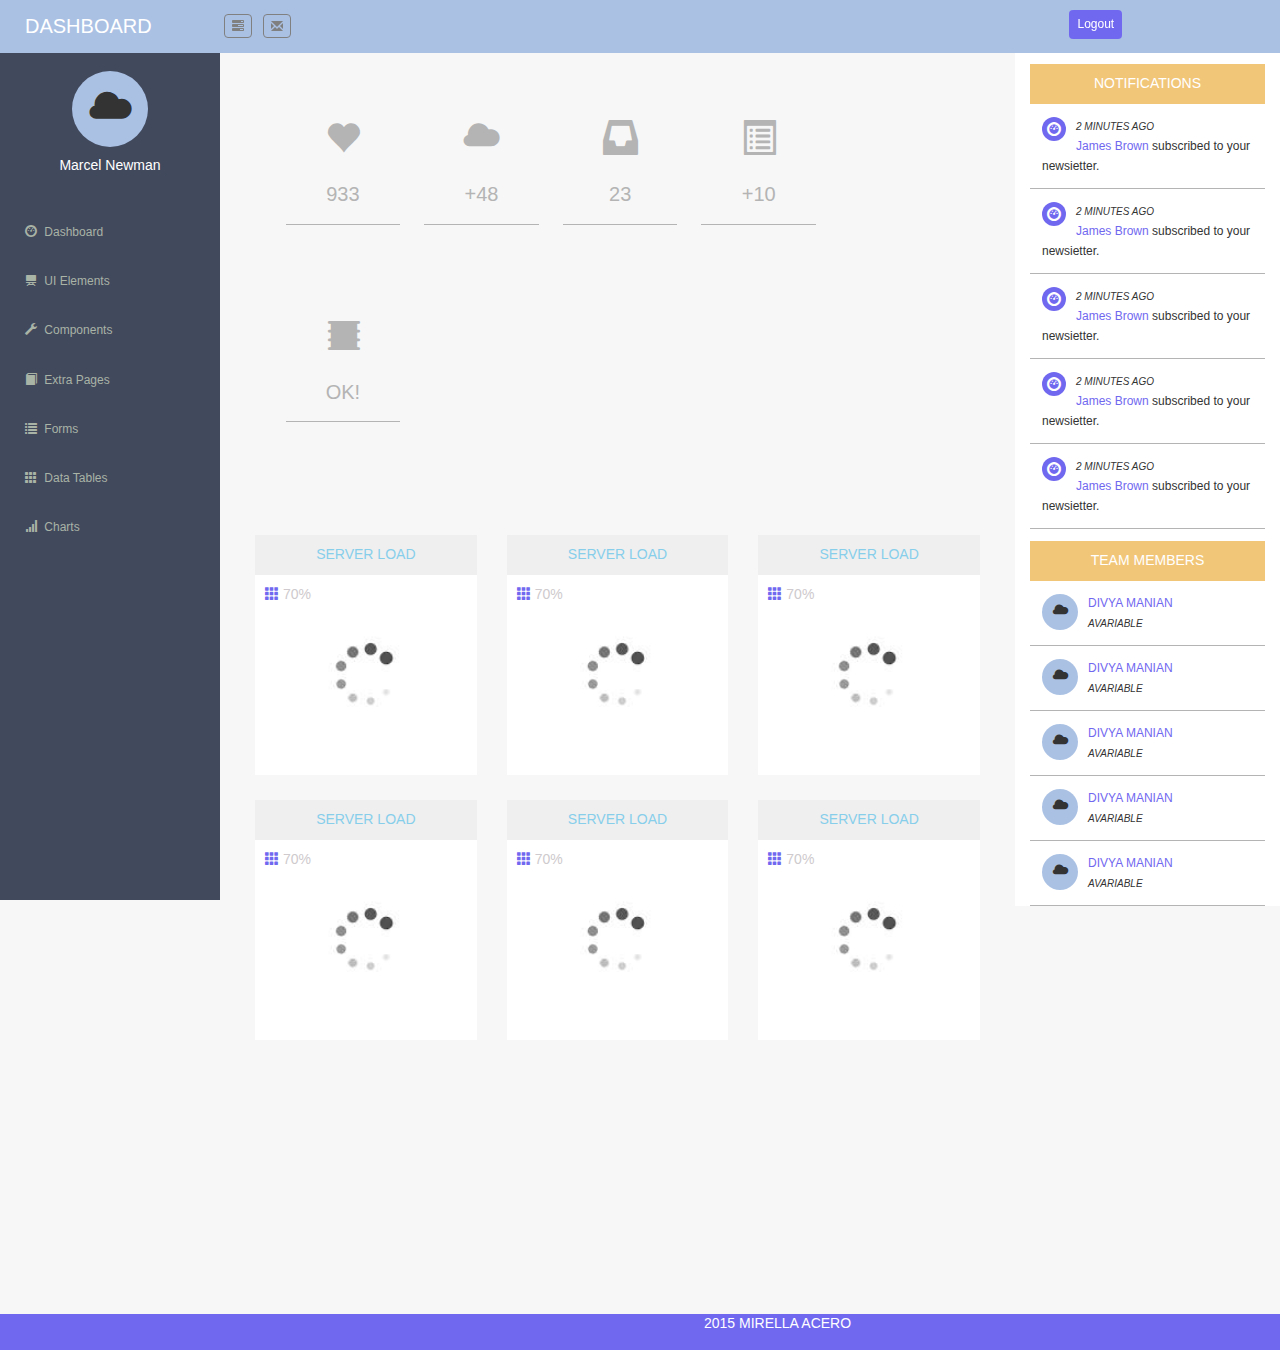
<file: index.html>
<!DOCTYPE html>
<html>
	<head>
		<title>Bootstrap | Laboratoria</title>
		<meta name="viewport" content="width=device-width, initial-scale=1.0">
		<link rel="stylesheet" type="text/css" href="stylesheets/main.css">
	</head>
	<body>
		<div class="container">
			<header>
				<div class="logo-name">DASHBOARD</div>
				<div class="botones">
					<span class="btn glyphicon glyphicon-tasks"></span>
					<span class="btn glyphicon glyphicon-envelope"></span>
					<span class="btn-logout">Logout</span>
				</div>
			</header>
			<aside>
				<div class="text-center">
					<span class="icon glyphicon glyphicon-cloud"></span>
				</div>
				<p class="name text-center">Marcel Newman</p>
				<!-- Navegacion -->
				<ul class="navegador nav nav-pills nav-stacked">
					<li role="presentation">
						<a href="#">
							<span class="glyphicon glyphicon-dashboard"></span>
							<span class="item">Dashboard</span>
						</a>
					</li>
					<li role="presentation">
						<a href="#">
							<span class="glyphicon glyphicon-blackboard"></span>
							<span class="item">UI Elements</span>
						</a>
					</li>
					<li role="presentation">
						<a href="#">
							<span class="glyphicon glyphicon-wrench"></span>
							<span class="item">Components</span>
						</a>
					</li>
					<li role="presentation">
						<a href="#">
							<span class="glyphicon glyphicon-book"></span>
							<span class="item">Extra Pages</span>
						</a>
					</li>
					<li role="presentation">
						<a href="#">
							<span class="glyphicon glyphicon-list"></span>
							<span class="item">Forms</span>
						</a>
					</li>
					<li role="presentation">
						<a href="#">
							<span class="glyphicon glyphicon-th"></span>
							<span class="item">Data Tables</span>
						</a>
					</li>
					<li role="presentation">
						<a href="#">
							<span class="glyphicon glyphicon-signal"></span>
							<span class="item">Charts</span>
						</a>
					</li>
				</ul>
			</aside>
			<section>
					<div class="colum col-xs-9">
						<div class="grid-five">	
							<div class="row text-center ">
								<div class="grid-icon col-xs-2">
									<span class="glyphicon glyphicon-heart"></span>
									<span class="item">933</span>
									<span class="item-text">933 People liked your page 
									the last 24 hrs. Whoohoo!</span>
								</div> 
								<div class="grid-icon col-xs-2">
									<span class="glyphicon glyphicon-cloud"></span>
									<span class="item">+48</span>
									<span class="item-text">933 People liked your page 
									the last 24 hrs. Whoohoo!</span>
								</div>
								<div class="grid-icon col-xs-2">
									<span class="glyphicon glyphicon-inbox"></span>
									<span class="item">23</span>
									<span class="item-text">933 People liked your page 
									the last 24 hrs. Whoohoo!</span>
								</div>
								<div class="grid-icon col-xs-2">
									<span class="glyphicon glyphicon-list-alt"></span>
									<span class="item">+10</span>
									<span class="item-text">933 People liked your page 
									the last 24 hrs. Whoohoo!</span>
								</div>
								<div class="grid-icon col-xs-2">
									<span class="glyphicon glyphicon-oil"></span>
									<span class="item">OK!</span>
									<span class="item-text">933 People liked your page 
									the last 24 hrs. Whoohoo!</span>
								</div>
							</div>
						</div>
						<div class="grid-social">
							<div class="row text-center">
								<div class="grid-pic">
									<div class="col-xs-4">
										<div class="pic-title">
											<span>SERVER LOAD</span>
										</div>
										<div class="picture">
										<div class="conte">
											<span class="glyphicon glyphicon-th"></span>
											<span class="pic-text">70%</span>
										</div>
										</div>
									</div>	
								</div>
								<div class="grid-pic">
									<div class="col-xs-4">
										<div class="pic-title">
											<span>SERVER LOAD</span>
										</div>
										<div class="picture">
										<div class="conte">
											<span class="glyphicon glyphicon-th"></span>
											<span class="pic-text">70%</span>
										</div>
										</div>
									</div>	
								</div>
								<div class="grid-pic">
									<div class="col-xs-4">
										<div class="pic-title">
											<span>SERVER LOAD</span>
										</div>
										<div class="picture">
										<div class="conte">
											<span class="glyphicon glyphicon-th"></span>
											<span class="pic-text">70%</span>
										</div>
										</div>
									</div>	
								</div>
								<div class="grid-pic">
									<div class="col-xs-4">
										<div class="pic-title">
											<span>SERVER LOAD</span>
										</div>
										<div class="picture">
										<div class="conte">
											<span class="glyphicon glyphicon-th"></span>
											<span class="pic-text">70%</span>
										</div>
										</div>
									</div>	
								</div>
								<div class="grid-pic">
									<div class="col-xs-4">
										<div class="pic-title">
											<span>SERVER LOAD</span>
										</div>
										<div class="picture">
										<div class="conte">
											<span class="glyphicon glyphicon-th"></span>
											<span class="pic-text">70%</span>
										</div>
										</div>
									</div>	
								</div>
								<div class="grid-pic">
									<div class="col-xs-4">
										<div class="pic-title">
											<span>SERVER LOAD</span>
										</div>
										<div class="picture">
										<div class="conte">
											<span class="glyphicon glyphicon-th"></span>
											<span class="pic-text">70%</span>
										</div>
										</div>
									</div>	
								</div>

							</div>
						</div>
					</div>
					<div class="colum1 col-xs-3">
						<div class="sec-notification">
							<div class="title text-center">
								<spanc>NOTIFICATIONS</span>
							</div>
							<div class="noti-icon">
								<span class="glyphicon glyphicon-dashboard"></span>
								<span class="time">2 MINUTES AGO</span><br>
								<span class="noti-descrip">
									<span>James Brown</span> subscribed to your newsietter.
								</span>
							</div>
							<div class="noti-icon">
								<span class="glyphicon glyphicon-dashboard"></span>
								<span class="time">2 MINUTES AGO</span><br>
								<span class="noti-descrip">
									<span>James Brown</span> subscribed to your newsietter.
								</span>
							</div>
							<div class="noti-icon">
								<span class="glyphicon glyphicon-dashboard"></span>
								<span class="time">2 MINUTES AGO</span><br>
								<span class="noti-descrip">
									<span>James Brown</span> subscribed to your newsietter.
								</span>
							</div>
							<div class="noti-icon">
								<span class="glyphicon glyphicon-dashboard"></span>
								<span class="time">2 MINUTES AGO</span><br>
								<span class="noti-descrip">
									<span>James Brown</span> subscribed to your newsietter.
								</span>
							</div>
							<div class="noti-icon">
								<span class="glyphicon glyphicon-dashboard"></span>
								<span class="time">2 MINUTES AGO</span><br>
								<span class="noti-descrip">
									<span>James Brown</span> subscribed to your newsietter.
								</span>
							</div>
						</div>
						<div class="sec-team">
							<div class="title text-center">
								<span>TEAM MEMBERS</span>
							</div>
							<div class="team-item">
								<span class="pic glyphicon glyphicon-cloud"></span>
								<span class="name">DIVYA MANIAN</span><br>
								<span class="status">AVARIABLE</span>
							</div>
							<div class="team-item">
								<span class="pic glyphicon glyphicon-cloud"></span>
								<span class="name">DIVYA MANIAN</span><br>
								<span class="status">AVARIABLE</span>
							</div>
							<div class="team-item">
								<span class="pic glyphicon glyphicon-cloud"></span>
								<span class="name">DIVYA MANIAN</span><br>
								<span class="status">AVARIABLE</span>
							</div>
							<div class="team-item">
								<span class="pic glyphicon glyphicon-cloud"></span>
								<span class="name">DIVYA MANIAN</span><br>
								<span class="status">AVARIABLE</span>
							</div>
							<div class="team-item">
								<span class="pic glyphicon glyphicon-cloud"></span>
								<span class="name">DIVYA MANIAN</span><br>
								<span class="status">AVARIABLE</span>
							</div>
						</div>
					</div>
			</section>
			<footer>
					<span>2015 MIRELLA ACERO </span>
			</footer>
		</div>
		<script src="https://ajax.googleapis.com/ajax/libs/jquery/1.11.2/jquery.min.js"></script>
    <script src="https://maxcdn.bootstrapcdn.com/bootstrap/3.3.2/js/bootstrap.min.js"></script>
	</body>
</html>
</file>
<file: stylesheets/main.css>
/*========================================
=          Twitter Bootstrap 3.2      =
========================================*/
/*! normalize.css v3.0.2 | MIT License | git.io/normalize */
html {
  font-family: sans-serif;
  -ms-text-size-adjust: 100%;
  -webkit-text-size-adjust: 100%; }

body {
  margin: 0; }

article,
aside,
details,
figcaption,
figure,
footer,
header,
hgroup,
main,
menu,
nav,
section,
summary {
  display: block; }

audio,
canvas,
progress,
video {
  display: inline-block;
  vertical-align: baseline; }

audio:not([controls]) {
  display: none;
  height: 0; }

[hidden],
template {
  display: none; }

a {
  background-color: transparent; }

a:active,
a:hover {
  outline: 0; }

abbr[title] {
  border-bottom: 1px dotted; }

b,
strong {
  font-weight: bold; }

dfn {
  font-style: italic; }

h1 {
  font-size: 2em;
  margin: 0.67em 0; }

mark {
  background: #ff0;
  color: #000; }

small {
  font-size: 80%; }

sub,
sup {
  font-size: 75%;
  line-height: 0;
  position: relative;
  vertical-align: baseline; }

sup {
  top: -0.5em; }

sub {
  bottom: -0.25em; }

img {
  border: 0; }

svg:not(:root) {
  overflow: hidden; }

figure {
  margin: 1em 40px; }

hr {
  -moz-box-sizing: content-box;
  box-sizing: content-box;
  height: 0; }

pre {
  overflow: auto; }

code,
kbd,
pre,
samp {
  font-family: monospace, monospace;
  font-size: 1em; }

button,
input,
optgroup,
select,
textarea {
  color: inherit;
  font: inherit;
  margin: 0; }

button {
  overflow: visible; }

button,
select {
  text-transform: none; }

button,
html input[type="button"],
input[type="reset"],
input[type="submit"] {
  -webkit-appearance: button;
  cursor: pointer; }

button[disabled],
html input[disabled] {
  cursor: default; }

button::-moz-focus-inner,
input::-moz-focus-inner {
  border: 0;
  padding: 0; }

input {
  line-height: normal; }

input[type="checkbox"],
input[type="radio"] {
  box-sizing: border-box;
  padding: 0; }

input[type="number"]::-webkit-inner-spin-button,
input[type="number"]::-webkit-outer-spin-button {
  height: auto; }

input[type="search"] {
  -webkit-appearance: textfield;
  -moz-box-sizing: content-box;
  -webkit-box-sizing: content-box;
  box-sizing: content-box; }

input[type="search"]::-webkit-search-cancel-button,
input[type="search"]::-webkit-search-decoration {
  -webkit-appearance: none; }

fieldset {
  border: 1px solid #c0c0c0;
  margin: 0 2px;
  padding: 0.35em 0.625em 0.75em; }

legend {
  border: 0;
  padding: 0; }

textarea {
  overflow: auto; }

optgroup {
  font-weight: bold; }

table {
  border-collapse: collapse;
  border-spacing: 0; }

td,
th {
  padding: 0; }

* {
  -webkit-box-sizing: border-box;
  -moz-box-sizing: border-box;
  box-sizing: border-box; }

*:before,
*:after {
  -webkit-box-sizing: border-box;
  -moz-box-sizing: border-box;
  box-sizing: border-box; }

html {
  font-size: 10px;
  -webkit-tap-highlight-color: transparent; }

body {
  font-family: "Helvetica Neue", Helvetica, Arial, sans-serif;
  font-size: 14px;
  line-height: 1.42857;
  color: #333333;
  background-color: #fff; }

input,
button,
select,
textarea {
  font-family: inherit;
  font-size: inherit;
  line-height: inherit; }

a {
  color: #337ab7;
  text-decoration: none; }
  a:hover, a:focus {
    color: #23527c;
    text-decoration: underline; }
  a:focus {
    outline: thin dotted;
    outline: 5px auto -webkit-focus-ring-color;
    outline-offset: -2px; }

figure {
  margin: 0; }

img {
  vertical-align: middle; }

.img-responsive {
  display: block;
  max-width: 100%;
  height: auto; }

.img-rounded {
  border-radius: 6px; }

.img-thumbnail {
  padding: 4px;
  line-height: 1.42857;
  background-color: #fff;
  border: 1px solid #ddd;
  border-radius: 4px;
  -webkit-transition: all 0.2s ease-in-out;
  -o-transition: all 0.2s ease-in-out;
  transition: all 0.2s ease-in-out;
  display: inline-block;
  max-width: 100%;
  height: auto; }

.img-circle {
  border-radius: 50%; }

hr {
  margin-top: 20px;
  margin-bottom: 20px;
  border: 0;
  border-top: 1px solid #eeeeee; }

.sr-only {
  position: absolute;
  width: 1px;
  height: 1px;
  margin: -1px;
  padding: 0;
  overflow: hidden;
  clip: rect(0, 0, 0, 0);
  border: 0; }

.sr-only-focusable:active, .sr-only-focusable:focus {
  position: static;
  width: auto;
  height: auto;
  margin: 0;
  overflow: visible;
  clip: auto; }

/*! Source: https://github.com/h5bp/html5-boilerplate/blob/master/src/css/main.css */
@media print {
  *,
  *:before,
  *:after {
    background: transparent !important;
    color: #000 !important;
    box-shadow: none !important;
    text-shadow: none !important; }

  a,
  a:visited {
    text-decoration: underline; }

  a[href]:after {
    content: " (" attr(href) ")"; }

  abbr[title]:after {
    content: " (" attr(title) ")"; }

  a[href^="#"]:after,
  a[href^="javascript:"]:after {
    content: ""; }

  pre,
  blockquote {
    border: 1px solid #999;
    page-break-inside: avoid; }

  thead {
    display: table-header-group; }

  tr,
  img {
    page-break-inside: avoid; }

  img {
    max-width: 100% !important; }

  p,
  h2,
  h3 {
    orphans: 3;
    widows: 3; }

  h2,
  h3 {
    page-break-after: avoid; }

  select {
    background: #fff !important; }

  .navbar {
    display: none; }

  .btn > .caret, .botones .btn-logout > .caret,
  .dropup > .btn > .caret,
  .botones .dropup > .btn-logout > .caret {
    border-top-color: #000 !important; }

  .label {
    border: 1px solid #000; }

  .table {
    border-collapse: collapse !important; }
    .table td,
    .table th {
      background-color: #fff !important; }

  .table-bordered th,
  .table-bordered td {
    border: 1px solid #ddd !important; } }
h1, h2, h3, h4, h5, h6,
.h1, .h2, .h3, .h4, .h5, .h6 {
  font-family: inherit;
  font-weight: 500;
  line-height: 1.1;
  color: inherit; }
  h1 small,
  h1 .small, h2 small,
  h2 .small, h3 small,
  h3 .small, h4 small,
  h4 .small, h5 small,
  h5 .small, h6 small,
  h6 .small,
  .h1 small,
  .h1 .small, .h2 small,
  .h2 .small, .h3 small,
  .h3 .small, .h4 small,
  .h4 .small, .h5 small,
  .h5 .small, .h6 small,
  .h6 .small {
    font-weight: normal;
    line-height: 1;
    color: #777777; }

h1, .h1,
h2, .h2,
h3, .h3 {
  margin-top: 20px;
  margin-bottom: 10px; }
  h1 small,
  h1 .small, .h1 small,
  .h1 .small,
  h2 small,
  h2 .small, .h2 small,
  .h2 .small,
  h3 small,
  h3 .small, .h3 small,
  .h3 .small {
    font-size: 65%; }

h4, .h4,
h5, .h5,
h6, .h6 {
  margin-top: 10px;
  margin-bottom: 10px; }
  h4 small,
  h4 .small, .h4 small,
  .h4 .small,
  h5 small,
  h5 .small, .h5 small,
  .h5 .small,
  h6 small,
  h6 .small, .h6 small,
  .h6 .small {
    font-size: 75%; }

h1, .h1 {
  font-size: 36px; }

h2, .h2 {
  font-size: 30px; }

h3, .h3 {
  font-size: 24px; }

h4, .h4 {
  font-size: 18px; }

h5, .h5 {
  font-size: 14px; }

h6, .h6 {
  font-size: 12px; }

p {
  margin: 0 0 10px; }

.lead {
  margin-bottom: 20px;
  font-size: 16px;
  font-weight: 300;
  line-height: 1.4; }
  @media (min-width: 768px) {
    .lead {
      font-size: 21px; } }

small,
.small {
  font-size: 85%; }

mark,
.mark {
  background-color: #fcf8e3;
  padding: .2em; }

.text-left {
  text-align: left; }

.text-right {
  text-align: right; }

.text-center {
  text-align: center; }

.text-justify {
  text-align: justify; }

.text-nowrap {
  white-space: nowrap; }

.text-lowercase {
  text-transform: lowercase; }

.text-uppercase {
  text-transform: uppercase; }

.text-capitalize {
  text-transform: capitalize; }

.text-muted {
  color: #777777; }

.text-primary {
  color: #337ab7; }

a.text-primary:hover {
  color: #286090; }

.text-success {
  color: #3c763d; }

a.text-success:hover {
  color: #2b542c; }

.text-info {
  color: #31708f; }

a.text-info:hover {
  color: #245269; }

.text-warning {
  color: #8a6d3b; }

a.text-warning:hover {
  color: #66512c; }

.text-danger {
  color: #a94442; }

a.text-danger:hover {
  color: #843534; }

.bg-primary {
  color: #fff; }

.bg-primary {
  background-color: #337ab7; }

a.bg-primary:hover {
  background-color: #286090; }

.bg-success {
  background-color: #dff0d8; }

a.bg-success:hover {
  background-color: #c1e2b3; }

.bg-info {
  background-color: #d9edf7; }

a.bg-info:hover {
  background-color: #afd9ee; }

.bg-warning {
  background-color: #fcf8e3; }

a.bg-warning:hover {
  background-color: #f7ecb5; }

.bg-danger {
  background-color: #f2dede; }

a.bg-danger:hover {
  background-color: #e4b9b9; }

.page-header {
  padding-bottom: 9px;
  margin: 40px 0 20px;
  border-bottom: 1px solid #eeeeee; }

ul,
ol {
  margin-top: 0;
  margin-bottom: 10px; }
  ul ul,
  ul ol,
  ol ul,
  ol ol {
    margin-bottom: 0; }

.list-unstyled {
  padding-left: 0;
  list-style: none; }

.list-inline {
  padding-left: 0;
  list-style: none;
  margin-left: -5px; }
  .list-inline > li {
    display: inline-block;
    padding-left: 5px;
    padding-right: 5px; }

dl {
  margin-top: 0;
  margin-bottom: 20px; }

dt,
dd {
  line-height: 1.42857; }

dt {
  font-weight: bold; }

dd {
  margin-left: 0; }

.dl-horizontal dd:before, .dl-horizontal dd:after {
  content: " ";
  display: table; }
.dl-horizontal dd:after {
  clear: both; }
@media (min-width: 768px) {
  .dl-horizontal dt {
    float: left;
    width: 160px;
    clear: left;
    text-align: right;
    overflow: hidden;
    text-overflow: ellipsis;
    white-space: nowrap; }
  .dl-horizontal dd {
    margin-left: 180px; } }

abbr[title],
abbr[data-original-title] {
  cursor: help;
  border-bottom: 1px dotted #777777; }

.initialism {
  font-size: 90%;
  text-transform: uppercase; }

blockquote {
  padding: 10px 20px;
  margin: 0 0 20px;
  font-size: 17.5px;
  border-left: 5px solid #eeeeee; }
  blockquote p:last-child,
  blockquote ul:last-child,
  blockquote ol:last-child {
    margin-bottom: 0; }
  blockquote footer,
  blockquote small,
  blockquote .small {
    display: block;
    font-size: 80%;
    line-height: 1.42857;
    color: #777777; }
    blockquote footer:before,
    blockquote small:before,
    blockquote .small:before {
      content: '\2014 \00A0'; }

.blockquote-reverse,
blockquote.pull-right {
  padding-right: 15px;
  padding-left: 0;
  border-right: 5px solid #eeeeee;
  border-left: 0;
  text-align: right; }
  .blockquote-reverse footer:before,
  .blockquote-reverse small:before,
  .blockquote-reverse .small:before,
  blockquote.pull-right footer:before,
  blockquote.pull-right small:before,
  blockquote.pull-right .small:before {
    content: ''; }
  .blockquote-reverse footer:after,
  .blockquote-reverse small:after,
  .blockquote-reverse .small:after,
  blockquote.pull-right footer:after,
  blockquote.pull-right small:after,
  blockquote.pull-right .small:after {
    content: '\00A0 \2014'; }

address {
  margin-bottom: 20px;
  font-style: normal;
  line-height: 1.42857; }

code,
kbd,
pre,
samp {
  font-family: Menlo, Monaco, Consolas, "Courier New", monospace; }

code {
  padding: 2px 4px;
  font-size: 90%;
  color: #c7254e;
  background-color: #f9f2f4;
  border-radius: 4px; }

kbd {
  padding: 2px 4px;
  font-size: 90%;
  color: #fff;
  background-color: #333;
  border-radius: 3px;
  box-shadow: inset 0 -1px 0 rgba(0, 0, 0, 0.25); }
  kbd kbd {
    padding: 0;
    font-size: 100%;
    font-weight: bold;
    box-shadow: none; }

pre {
  display: block;
  padding: 9.5px;
  margin: 0 0 10px;
  font-size: 13px;
  line-height: 1.42857;
  word-break: break-all;
  word-wrap: break-word;
  color: #333333;
  background-color: #f5f5f5;
  border: 1px solid #ccc;
  border-radius: 4px; }
  pre code {
    padding: 0;
    font-size: inherit;
    color: inherit;
    white-space: pre-wrap;
    background-color: transparent;
    border-radius: 0; }

.pre-scrollable {
  max-height: 340px;
  overflow-y: scroll; }

.container {
  margin-right: auto;
  margin-left: auto;
  padding-left: 15px;
  padding-right: 15px; }
  .container:before, .container:after {
    content: " ";
    display: table; }
  .container:after {
    clear: both; }
  @media (min-width: 768px) {
    .container {
      width: 750px; } }
  @media (min-width: 992px) {
    .container {
      width: 970px; } }
  @media (min-width: 1200px) {
    .container {
      width: 1170px; } }

.container-fluid {
  margin-right: auto;
  margin-left: auto;
  padding-left: 15px;
  padding-right: 15px; }
  .container-fluid:before, .container-fluid:after {
    content: " ";
    display: table; }
  .container-fluid:after {
    clear: both; }

.row {
  margin-left: -15px;
  margin-right: -15px; }
  .row:before, .row:after {
    content: " ";
    display: table; }
  .row:after {
    clear: both; }

.col-xs-1, .col-sm-1, .col-md-1, .col-lg-1, .col-xs-2, .col-sm-2, .col-md-2, .col-lg-2, .col-xs-3, .col-sm-3, .col-md-3, .col-lg-3, .col-xs-4, .col-sm-4, .col-md-4, .col-lg-4, .col-xs-5, .col-sm-5, .col-md-5, .col-lg-5, .col-xs-6, .col-sm-6, .col-md-6, .col-lg-6, .col-xs-7, .col-sm-7, .col-md-7, .col-lg-7, .col-xs-8, .col-sm-8, .col-md-8, .col-lg-8, .col-xs-9, .col-sm-9, .col-md-9, .col-lg-9, .col-xs-10, .col-sm-10, .col-md-10, .col-lg-10, .col-xs-11, .col-sm-11, .col-md-11, .col-lg-11, .col-xs-12, .col-sm-12, .col-md-12, .col-lg-12 {
  position: relative;
  min-height: 1px;
  padding-left: 15px;
  padding-right: 15px; }

.col-xs-1, .col-xs-2, .col-xs-3, .col-xs-4, .col-xs-5, .col-xs-6, .col-xs-7, .col-xs-8, .col-xs-9, .col-xs-10, .col-xs-11, .col-xs-12 {
  float: left; }

.col-xs-1 {
  width: 8.33333%; }

.col-xs-2 {
  width: 16.66667%; }

.col-xs-3 {
  width: 25%; }

.col-xs-4 {
  width: 33.33333%; }

.col-xs-5 {
  width: 41.66667%; }

.col-xs-6 {
  width: 50%; }

.col-xs-7 {
  width: 58.33333%; }

.col-xs-8 {
  width: 66.66667%; }

.col-xs-9 {
  width: 75%; }

.col-xs-10 {
  width: 83.33333%; }

.col-xs-11 {
  width: 91.66667%; }

.col-xs-12 {
  width: 100%; }

.col-xs-pull-0 {
  right: auto; }

.col-xs-pull-1 {
  right: 8.33333%; }

.col-xs-pull-2 {
  right: 16.66667%; }

.col-xs-pull-3 {
  right: 25%; }

.col-xs-pull-4 {
  right: 33.33333%; }

.col-xs-pull-5 {
  right: 41.66667%; }

.col-xs-pull-6 {
  right: 50%; }

.col-xs-pull-7 {
  right: 58.33333%; }

.col-xs-pull-8 {
  right: 66.66667%; }

.col-xs-pull-9 {
  right: 75%; }

.col-xs-pull-10 {
  right: 83.33333%; }

.col-xs-pull-11 {
  right: 91.66667%; }

.col-xs-pull-12 {
  right: 100%; }

.col-xs-push-0 {
  left: auto; }

.col-xs-push-1 {
  left: 8.33333%; }

.col-xs-push-2 {
  left: 16.66667%; }

.col-xs-push-3 {
  left: 25%; }

.col-xs-push-4 {
  left: 33.33333%; }

.col-xs-push-5 {
  left: 41.66667%; }

.col-xs-push-6 {
  left: 50%; }

.col-xs-push-7 {
  left: 58.33333%; }

.col-xs-push-8 {
  left: 66.66667%; }

.col-xs-push-9 {
  left: 75%; }

.col-xs-push-10 {
  left: 83.33333%; }

.col-xs-push-11 {
  left: 91.66667%; }

.col-xs-push-12 {
  left: 100%; }

.col-xs-offset-0 {
  margin-left: 0%; }

.col-xs-offset-1 {
  margin-left: 8.33333%; }

.col-xs-offset-2 {
  margin-left: 16.66667%; }

.col-xs-offset-3 {
  margin-left: 25%; }

.col-xs-offset-4 {
  margin-left: 33.33333%; }

.col-xs-offset-5 {
  margin-left: 41.66667%; }

.col-xs-offset-6 {
  margin-left: 50%; }

.col-xs-offset-7 {
  margin-left: 58.33333%; }

.col-xs-offset-8 {
  margin-left: 66.66667%; }

.col-xs-offset-9 {
  margin-left: 75%; }

.col-xs-offset-10 {
  margin-left: 83.33333%; }

.col-xs-offset-11 {
  margin-left: 91.66667%; }

.col-xs-offset-12 {
  margin-left: 100%; }

@media (min-width: 768px) {
  .col-sm-1, .col-sm-2, .col-sm-3, .col-sm-4, .col-sm-5, .col-sm-6, .col-sm-7, .col-sm-8, .col-sm-9, .col-sm-10, .col-sm-11, .col-sm-12 {
    float: left; }

  .col-sm-1 {
    width: 8.33333%; }

  .col-sm-2 {
    width: 16.66667%; }

  .col-sm-3 {
    width: 25%; }

  .col-sm-4 {
    width: 33.33333%; }

  .col-sm-5 {
    width: 41.66667%; }

  .col-sm-6 {
    width: 50%; }

  .col-sm-7 {
    width: 58.33333%; }

  .col-sm-8 {
    width: 66.66667%; }

  .col-sm-9 {
    width: 75%; }

  .col-sm-10 {
    width: 83.33333%; }

  .col-sm-11 {
    width: 91.66667%; }

  .col-sm-12 {
    width: 100%; }

  .col-sm-pull-0 {
    right: auto; }

  .col-sm-pull-1 {
    right: 8.33333%; }

  .col-sm-pull-2 {
    right: 16.66667%; }

  .col-sm-pull-3 {
    right: 25%; }

  .col-sm-pull-4 {
    right: 33.33333%; }

  .col-sm-pull-5 {
    right: 41.66667%; }

  .col-sm-pull-6 {
    right: 50%; }

  .col-sm-pull-7 {
    right: 58.33333%; }

  .col-sm-pull-8 {
    right: 66.66667%; }

  .col-sm-pull-9 {
    right: 75%; }

  .col-sm-pull-10 {
    right: 83.33333%; }

  .col-sm-pull-11 {
    right: 91.66667%; }

  .col-sm-pull-12 {
    right: 100%; }

  .col-sm-push-0 {
    left: auto; }

  .col-sm-push-1 {
    left: 8.33333%; }

  .col-sm-push-2 {
    left: 16.66667%; }

  .col-sm-push-3 {
    left: 25%; }

  .col-sm-push-4 {
    left: 33.33333%; }

  .col-sm-push-5 {
    left: 41.66667%; }

  .col-sm-push-6 {
    left: 50%; }

  .col-sm-push-7 {
    left: 58.33333%; }

  .col-sm-push-8 {
    left: 66.66667%; }

  .col-sm-push-9 {
    left: 75%; }

  .col-sm-push-10 {
    left: 83.33333%; }

  .col-sm-push-11 {
    left: 91.66667%; }

  .col-sm-push-12 {
    left: 100%; }

  .col-sm-offset-0 {
    margin-left: 0%; }

  .col-sm-offset-1 {
    margin-left: 8.33333%; }

  .col-sm-offset-2 {
    margin-left: 16.66667%; }

  .col-sm-offset-3 {
    margin-left: 25%; }

  .col-sm-offset-4 {
    margin-left: 33.33333%; }

  .col-sm-offset-5 {
    margin-left: 41.66667%; }

  .col-sm-offset-6 {
    margin-left: 50%; }

  .col-sm-offset-7 {
    margin-left: 58.33333%; }

  .col-sm-offset-8 {
    margin-left: 66.66667%; }

  .col-sm-offset-9 {
    margin-left: 75%; }

  .col-sm-offset-10 {
    margin-left: 83.33333%; }

  .col-sm-offset-11 {
    margin-left: 91.66667%; }

  .col-sm-offset-12 {
    margin-left: 100%; } }
@media (min-width: 992px) {
  .col-md-1, .col-md-2, .col-md-3, .col-md-4, .col-md-5, .col-md-6, .col-md-7, .col-md-8, .col-md-9, .col-md-10, .col-md-11, .col-md-12 {
    float: left; }

  .col-md-1 {
    width: 8.33333%; }

  .col-md-2 {
    width: 16.66667%; }

  .col-md-3 {
    width: 25%; }

  .col-md-4 {
    width: 33.33333%; }

  .col-md-5 {
    width: 41.66667%; }

  .col-md-6 {
    width: 50%; }

  .col-md-7 {
    width: 58.33333%; }

  .col-md-8 {
    width: 66.66667%; }

  .col-md-9 {
    width: 75%; }

  .col-md-10 {
    width: 83.33333%; }

  .col-md-11 {
    width: 91.66667%; }

  .col-md-12 {
    width: 100%; }

  .col-md-pull-0 {
    right: auto; }

  .col-md-pull-1 {
    right: 8.33333%; }

  .col-md-pull-2 {
    right: 16.66667%; }

  .col-md-pull-3 {
    right: 25%; }

  .col-md-pull-4 {
    right: 33.33333%; }

  .col-md-pull-5 {
    right: 41.66667%; }

  .col-md-pull-6 {
    right: 50%; }

  .col-md-pull-7 {
    right: 58.33333%; }

  .col-md-pull-8 {
    right: 66.66667%; }

  .col-md-pull-9 {
    right: 75%; }

  .col-md-pull-10 {
    right: 83.33333%; }

  .col-md-pull-11 {
    right: 91.66667%; }

  .col-md-pull-12 {
    right: 100%; }

  .col-md-push-0 {
    left: auto; }

  .col-md-push-1 {
    left: 8.33333%; }

  .col-md-push-2 {
    left: 16.66667%; }

  .col-md-push-3 {
    left: 25%; }

  .col-md-push-4 {
    left: 33.33333%; }

  .col-md-push-5 {
    left: 41.66667%; }

  .col-md-push-6 {
    left: 50%; }

  .col-md-push-7 {
    left: 58.33333%; }

  .col-md-push-8 {
    left: 66.66667%; }

  .col-md-push-9 {
    left: 75%; }

  .col-md-push-10 {
    left: 83.33333%; }

  .col-md-push-11 {
    left: 91.66667%; }

  .col-md-push-12 {
    left: 100%; }

  .col-md-offset-0 {
    margin-left: 0%; }

  .col-md-offset-1 {
    margin-left: 8.33333%; }

  .col-md-offset-2 {
    margin-left: 16.66667%; }

  .col-md-offset-3 {
    margin-left: 25%; }

  .col-md-offset-4 {
    margin-left: 33.33333%; }

  .col-md-offset-5 {
    margin-left: 41.66667%; }

  .col-md-offset-6 {
    margin-left: 50%; }

  .col-md-offset-7 {
    margin-left: 58.33333%; }

  .col-md-offset-8 {
    margin-left: 66.66667%; }

  .col-md-offset-9 {
    margin-left: 75%; }

  .col-md-offset-10 {
    margin-left: 83.33333%; }

  .col-md-offset-11 {
    margin-left: 91.66667%; }

  .col-md-offset-12 {
    margin-left: 100%; } }
@media (min-width: 1200px) {
  .col-lg-1, .col-lg-2, .col-lg-3, .col-lg-4, .col-lg-5, .col-lg-6, .col-lg-7, .col-lg-8, .col-lg-9, .col-lg-10, .col-lg-11, .col-lg-12 {
    float: left; }

  .col-lg-1 {
    width: 8.33333%; }

  .col-lg-2 {
    width: 16.66667%; }

  .col-lg-3 {
    width: 25%; }

  .col-lg-4 {
    width: 33.33333%; }

  .col-lg-5 {
    width: 41.66667%; }

  .col-lg-6 {
    width: 50%; }

  .col-lg-7 {
    width: 58.33333%; }

  .col-lg-8 {
    width: 66.66667%; }

  .col-lg-9 {
    width: 75%; }

  .col-lg-10 {
    width: 83.33333%; }

  .col-lg-11 {
    width: 91.66667%; }

  .col-lg-12 {
    width: 100%; }

  .col-lg-pull-0 {
    right: auto; }

  .col-lg-pull-1 {
    right: 8.33333%; }

  .col-lg-pull-2 {
    right: 16.66667%; }

  .col-lg-pull-3 {
    right: 25%; }

  .col-lg-pull-4 {
    right: 33.33333%; }

  .col-lg-pull-5 {
    right: 41.66667%; }

  .col-lg-pull-6 {
    right: 50%; }

  .col-lg-pull-7 {
    right: 58.33333%; }

  .col-lg-pull-8 {
    right: 66.66667%; }

  .col-lg-pull-9 {
    right: 75%; }

  .col-lg-pull-10 {
    right: 83.33333%; }

  .col-lg-pull-11 {
    right: 91.66667%; }

  .col-lg-pull-12 {
    right: 100%; }

  .col-lg-push-0 {
    left: auto; }

  .col-lg-push-1 {
    left: 8.33333%; }

  .col-lg-push-2 {
    left: 16.66667%; }

  .col-lg-push-3 {
    left: 25%; }

  .col-lg-push-4 {
    left: 33.33333%; }

  .col-lg-push-5 {
    left: 41.66667%; }

  .col-lg-push-6 {
    left: 50%; }

  .col-lg-push-7 {
    left: 58.33333%; }

  .col-lg-push-8 {
    left: 66.66667%; }

  .col-lg-push-9 {
    left: 75%; }

  .col-lg-push-10 {
    left: 83.33333%; }

  .col-lg-push-11 {
    left: 91.66667%; }

  .col-lg-push-12 {
    left: 100%; }

  .col-lg-offset-0 {
    margin-left: 0%; }

  .col-lg-offset-1 {
    margin-left: 8.33333%; }

  .col-lg-offset-2 {
    margin-left: 16.66667%; }

  .col-lg-offset-3 {
    margin-left: 25%; }

  .col-lg-offset-4 {
    margin-left: 33.33333%; }

  .col-lg-offset-5 {
    margin-left: 41.66667%; }

  .col-lg-offset-6 {
    margin-left: 50%; }

  .col-lg-offset-7 {
    margin-left: 58.33333%; }

  .col-lg-offset-8 {
    margin-left: 66.66667%; }

  .col-lg-offset-9 {
    margin-left: 75%; }

  .col-lg-offset-10 {
    margin-left: 83.33333%; }

  .col-lg-offset-11 {
    margin-left: 91.66667%; }

  .col-lg-offset-12 {
    margin-left: 100%; } }
table {
  background-color: transparent; }

caption {
  padding-top: 8px;
  padding-bottom: 8px;
  color: #777777;
  text-align: left; }

th {
  text-align: left; }

.table {
  width: 100%;
  max-width: 100%;
  margin-bottom: 20px; }
  .table > thead > tr > th,
  .table > thead > tr > td,
  .table > tbody > tr > th,
  .table > tbody > tr > td,
  .table > tfoot > tr > th,
  .table > tfoot > tr > td {
    padding: 8px;
    line-height: 1.42857;
    vertical-align: top;
    border-top: 1px solid #ddd; }
  .table > thead > tr > th {
    vertical-align: bottom;
    border-bottom: 2px solid #ddd; }
  .table > caption + thead > tr:first-child > th,
  .table > caption + thead > tr:first-child > td,
  .table > colgroup + thead > tr:first-child > th,
  .table > colgroup + thead > tr:first-child > td,
  .table > thead:first-child > tr:first-child > th,
  .table > thead:first-child > tr:first-child > td {
    border-top: 0; }
  .table > tbody + tbody {
    border-top: 2px solid #ddd; }
  .table .table {
    background-color: #fff; }

.table-condensed > thead > tr > th,
.table-condensed > thead > tr > td,
.table-condensed > tbody > tr > th,
.table-condensed > tbody > tr > td,
.table-condensed > tfoot > tr > th,
.table-condensed > tfoot > tr > td {
  padding: 5px; }

.table-bordered {
  border: 1px solid #ddd; }
  .table-bordered > thead > tr > th,
  .table-bordered > thead > tr > td,
  .table-bordered > tbody > tr > th,
  .table-bordered > tbody > tr > td,
  .table-bordered > tfoot > tr > th,
  .table-bordered > tfoot > tr > td {
    border: 1px solid #ddd; }
  .table-bordered > thead > tr > th,
  .table-bordered > thead > tr > td {
    border-bottom-width: 2px; }

.table-striped > tbody > tr:nth-of-type(odd) {
  background-color: #f9f9f9; }

.table-hover > tbody > tr:hover {
  background-color: #f5f5f5; }

table col[class*="col-"] {
  position: static;
  float: none;
  display: table-column; }

table td[class*="col-"],
table th[class*="col-"] {
  position: static;
  float: none;
  display: table-cell; }

.table > thead > tr > td.active,
.table > thead > tr > th.active, .table > thead > tr.active > td, .table > thead > tr.active > th,
.table > tbody > tr > td.active,
.table > tbody > tr > th.active,
.table > tbody > tr.active > td,
.table > tbody > tr.active > th,
.table > tfoot > tr > td.active,
.table > tfoot > tr > th.active,
.table > tfoot > tr.active > td,
.table > tfoot > tr.active > th {
  background-color: #f5f5f5; }

.table-hover > tbody > tr > td.active:hover,
.table-hover > tbody > tr > th.active:hover, .table-hover > tbody > tr.active:hover > td, .table-hover > tbody > tr:hover > .active, .table-hover > tbody > tr.active:hover > th {
  background-color: #e8e8e8; }

.table > thead > tr > td.success,
.table > thead > tr > th.success, .table > thead > tr.success > td, .table > thead > tr.success > th,
.table > tbody > tr > td.success,
.table > tbody > tr > th.success,
.table > tbody > tr.success > td,
.table > tbody > tr.success > th,
.table > tfoot > tr > td.success,
.table > tfoot > tr > th.success,
.table > tfoot > tr.success > td,
.table > tfoot > tr.success > th {
  background-color: #dff0d8; }

.table-hover > tbody > tr > td.success:hover,
.table-hover > tbody > tr > th.success:hover, .table-hover > tbody > tr.success:hover > td, .table-hover > tbody > tr:hover > .success, .table-hover > tbody > tr.success:hover > th {
  background-color: #d0e9c6; }

.table > thead > tr > td.info,
.table > thead > tr > th.info, .table > thead > tr.info > td, .table > thead > tr.info > th,
.table > tbody > tr > td.info,
.table > tbody > tr > th.info,
.table > tbody > tr.info > td,
.table > tbody > tr.info > th,
.table > tfoot > tr > td.info,
.table > tfoot > tr > th.info,
.table > tfoot > tr.info > td,
.table > tfoot > tr.info > th {
  background-color: #d9edf7; }

.table-hover > tbody > tr > td.info:hover,
.table-hover > tbody > tr > th.info:hover, .table-hover > tbody > tr.info:hover > td, .table-hover > tbody > tr:hover > .info, .table-hover > tbody > tr.info:hover > th {
  background-color: #c4e3f3; }

.table > thead > tr > td.warning,
.table > thead > tr > th.warning, .table > thead > tr.warning > td, .table > thead > tr.warning > th,
.table > tbody > tr > td.warning,
.table > tbody > tr > th.warning,
.table > tbody > tr.warning > td,
.table > tbody > tr.warning > th,
.table > tfoot > tr > td.warning,
.table > tfoot > tr > th.warning,
.table > tfoot > tr.warning > td,
.table > tfoot > tr.warning > th {
  background-color: #fcf8e3; }

.table-hover > tbody > tr > td.warning:hover,
.table-hover > tbody > tr > th.warning:hover, .table-hover > tbody > tr.warning:hover > td, .table-hover > tbody > tr:hover > .warning, .table-hover > tbody > tr.warning:hover > th {
  background-color: #faf2cc; }

.table > thead > tr > td.danger,
.table > thead > tr > th.danger, .table > thead > tr.danger > td, .table > thead > tr.danger > th,
.table > tbody > tr > td.danger,
.table > tbody > tr > th.danger,
.table > tbody > tr.danger > td,
.table > tbody > tr.danger > th,
.table > tfoot > tr > td.danger,
.table > tfoot > tr > th.danger,
.table > tfoot > tr.danger > td,
.table > tfoot > tr.danger > th {
  background-color: #f2dede; }

.table-hover > tbody > tr > td.danger:hover,
.table-hover > tbody > tr > th.danger:hover, .table-hover > tbody > tr.danger:hover > td, .table-hover > tbody > tr:hover > .danger, .table-hover > tbody > tr.danger:hover > th {
  background-color: #ebcccc; }

.table-responsive {
  overflow-x: auto;
  min-height: 0.01%; }
  @media screen and (max-width: 767px) {
    .table-responsive {
      width: 100%;
      margin-bottom: 15px;
      overflow-y: hidden;
      -ms-overflow-style: -ms-autohiding-scrollbar;
      border: 1px solid #ddd; }
      .table-responsive > .table {
        margin-bottom: 0; }
        .table-responsive > .table > thead > tr > th,
        .table-responsive > .table > thead > tr > td,
        .table-responsive > .table > tbody > tr > th,
        .table-responsive > .table > tbody > tr > td,
        .table-responsive > .table > tfoot > tr > th,
        .table-responsive > .table > tfoot > tr > td {
          white-space: nowrap; }
      .table-responsive > .table-bordered {
        border: 0; }
        .table-responsive > .table-bordered > thead > tr > th:first-child,
        .table-responsive > .table-bordered > thead > tr > td:first-child,
        .table-responsive > .table-bordered > tbody > tr > th:first-child,
        .table-responsive > .table-bordered > tbody > tr > td:first-child,
        .table-responsive > .table-bordered > tfoot > tr > th:first-child,
        .table-responsive > .table-bordered > tfoot > tr > td:first-child {
          border-left: 0; }
        .table-responsive > .table-bordered > thead > tr > th:last-child,
        .table-responsive > .table-bordered > thead > tr > td:last-child,
        .table-responsive > .table-bordered > tbody > tr > th:last-child,
        .table-responsive > .table-bordered > tbody > tr > td:last-child,
        .table-responsive > .table-bordered > tfoot > tr > th:last-child,
        .table-responsive > .table-bordered > tfoot > tr > td:last-child {
          border-right: 0; }
        .table-responsive > .table-bordered > tbody > tr:last-child > th,
        .table-responsive > .table-bordered > tbody > tr:last-child > td,
        .table-responsive > .table-bordered > tfoot > tr:last-child > th,
        .table-responsive > .table-bordered > tfoot > tr:last-child > td {
          border-bottom: 0; } }

fieldset {
  padding: 0;
  margin: 0;
  border: 0;
  min-width: 0; }

legend {
  display: block;
  width: 100%;
  padding: 0;
  margin-bottom: 20px;
  font-size: 21px;
  line-height: inherit;
  color: #333333;
  border: 0;
  border-bottom: 1px solid #e5e5e5; }

label {
  display: inline-block;
  max-width: 100%;
  margin-bottom: 5px;
  font-weight: bold; }

input[type="search"] {
  -webkit-box-sizing: border-box;
  -moz-box-sizing: border-box;
  box-sizing: border-box; }

input[type="radio"],
input[type="checkbox"] {
  margin: 4px 0 0;
  margin-top: 1px \9;
  line-height: normal; }

input[type="file"] {
  display: block; }

input[type="range"] {
  display: block;
  width: 100%; }

select[multiple],
select[size] {
  height: auto; }

input[type="file"]:focus,
input[type="radio"]:focus,
input[type="checkbox"]:focus {
  outline: thin dotted;
  outline: 5px auto -webkit-focus-ring-color;
  outline-offset: -2px; }

output {
  display: block;
  padding-top: 7px;
  font-size: 14px;
  line-height: 1.42857;
  color: #555555; }

.form-control {
  display: block;
  width: 100%;
  height: 34px;
  padding: 6px 12px;
  font-size: 14px;
  line-height: 1.42857;
  color: #555555;
  background-color: #fff;
  background-image: none;
  border: 1px solid #ccc;
  border-radius: 4px;
  -webkit-box-shadow: inset 0 1px 1px rgba(0, 0, 0, 0.075);
  box-shadow: inset 0 1px 1px rgba(0, 0, 0, 0.075);
  -webkit-transition: border-color ease-in-out 0.15s, box-shadow ease-in-out 0.15s;
  -o-transition: border-color ease-in-out 0.15s, box-shadow ease-in-out 0.15s;
  transition: border-color ease-in-out 0.15s, box-shadow ease-in-out 0.15s; }
  .form-control:focus {
    border-color: #66afe9;
    outline: 0;
    -webkit-box-shadow: inset 0 1px 1px rgba(0, 0, 0, 0.075), 0 0 8px rgba(102, 175, 233, 0.6);
    box-shadow: inset 0 1px 1px rgba(0, 0, 0, 0.075), 0 0 8px rgba(102, 175, 233, 0.6); }
  .form-control::-moz-placeholder {
    color: #999;
    opacity: 1; }
  .form-control:-ms-input-placeholder {
    color: #999; }
  .form-control::-webkit-input-placeholder {
    color: #999; }
  .form-control[disabled], .form-control[readonly], fieldset[disabled] .form-control {
    cursor: not-allowed;
    background-color: #eeeeee;
    opacity: 1; }

textarea.form-control {
  height: auto; }

input[type="search"] {
  -webkit-appearance: none; }

@media screen and (-webkit-min-device-pixel-ratio: 0) {
  input[type="date"],
  input[type="time"],
  input[type="datetime-local"],
  input[type="month"] {
    line-height: 34px; }
    input[type="date"].input-sm, .input-group-sm > input[type="date"].form-control,
    .input-group-sm > input[type="date"].input-group-addon,
    .input-group-sm > .input-group-btn > input[type="date"].btn,
    .botones .input-group-sm > .input-group-btn > input[type="date"].btn-logout, .input-group-sm input[type="date"],
    input[type="time"].input-sm,
    .input-group-sm > input[type="time"].form-control,
    .input-group-sm > input[type="time"].input-group-addon,
    .input-group-sm > .input-group-btn > input[type="time"].btn,
    .botones .input-group-sm > .input-group-btn > input[type="time"].btn-logout, .input-group-sm
    input[type="time"],
    input[type="datetime-local"].input-sm,
    .input-group-sm > input[type="datetime-local"].form-control,
    .input-group-sm > input[type="datetime-local"].input-group-addon,
    .input-group-sm > .input-group-btn > input[type="datetime-local"].btn,
    .botones .input-group-sm > .input-group-btn > input[type="datetime-local"].btn-logout, .input-group-sm
    input[type="datetime-local"],
    input[type="month"].input-sm,
    .input-group-sm > input[type="month"].form-control,
    .input-group-sm > input[type="month"].input-group-addon,
    .input-group-sm > .input-group-btn > input[type="month"].btn,
    .botones .input-group-sm > .input-group-btn > input[type="month"].btn-logout, .input-group-sm
    input[type="month"] {
      line-height: 30px; }
    input[type="date"].input-lg, .input-group-lg > input[type="date"].form-control,
    .input-group-lg > input[type="date"].input-group-addon,
    .input-group-lg > .input-group-btn > input[type="date"].btn,
    .botones .input-group-lg > .input-group-btn > input[type="date"].btn-logout, .input-group-lg input[type="date"],
    input[type="time"].input-lg,
    .input-group-lg > input[type="time"].form-control,
    .input-group-lg > input[type="time"].input-group-addon,
    .input-group-lg > .input-group-btn > input[type="time"].btn,
    .botones .input-group-lg > .input-group-btn > input[type="time"].btn-logout, .input-group-lg
    input[type="time"],
    input[type="datetime-local"].input-lg,
    .input-group-lg > input[type="datetime-local"].form-control,
    .input-group-lg > input[type="datetime-local"].input-group-addon,
    .input-group-lg > .input-group-btn > input[type="datetime-local"].btn,
    .botones .input-group-lg > .input-group-btn > input[type="datetime-local"].btn-logout, .input-group-lg
    input[type="datetime-local"],
    input[type="month"].input-lg,
    .input-group-lg > input[type="month"].form-control,
    .input-group-lg > input[type="month"].input-group-addon,
    .input-group-lg > .input-group-btn > input[type="month"].btn,
    .botones .input-group-lg > .input-group-btn > input[type="month"].btn-logout, .input-group-lg
    input[type="month"] {
      line-height: 46px; } }
.form-group {
  margin-bottom: 15px; }

.radio,
.checkbox {
  position: relative;
  display: block;
  margin-top: 10px;
  margin-bottom: 10px; }
  .radio label,
  .checkbox label {
    min-height: 20px;
    padding-left: 20px;
    margin-bottom: 0;
    font-weight: normal;
    cursor: pointer; }

.radio input[type="radio"],
.radio-inline input[type="radio"],
.checkbox input[type="checkbox"],
.checkbox-inline input[type="checkbox"] {
  position: absolute;
  margin-left: -20px;
  margin-top: 4px \9; }

.radio + .radio,
.checkbox + .checkbox {
  margin-top: -5px; }

.radio-inline,
.checkbox-inline {
  display: inline-block;
  padding-left: 20px;
  margin-bottom: 0;
  vertical-align: middle;
  font-weight: normal;
  cursor: pointer; }

.radio-inline + .radio-inline,
.checkbox-inline + .checkbox-inline {
  margin-top: 0;
  margin-left: 10px; }

input[type="radio"][disabled], input[type="radio"].disabled, fieldset[disabled] input[type="radio"],
input[type="checkbox"][disabled],
input[type="checkbox"].disabled, fieldset[disabled]
input[type="checkbox"] {
  cursor: not-allowed; }

.radio-inline.disabled, fieldset[disabled] .radio-inline,
.checkbox-inline.disabled, fieldset[disabled]
.checkbox-inline {
  cursor: not-allowed; }

.radio.disabled label, fieldset[disabled] .radio label,
.checkbox.disabled label, fieldset[disabled]
.checkbox label {
  cursor: not-allowed; }

.form-control-static {
  padding-top: 7px;
  padding-bottom: 7px;
  margin-bottom: 0; }
  .form-control-static.input-lg, .input-group-lg > .form-control-static.form-control,
  .input-group-lg > .form-control-static.input-group-addon,
  .input-group-lg > .input-group-btn > .form-control-static.btn,
  .botones .input-group-lg > .input-group-btn > .form-control-static.btn-logout, .form-control-static.input-sm, .input-group-sm > .form-control-static.form-control,
  .input-group-sm > .form-control-static.input-group-addon,
  .input-group-sm > .input-group-btn > .form-control-static.btn,
  .botones .input-group-sm > .input-group-btn > .form-control-static.btn-logout {
    padding-left: 0;
    padding-right: 0; }

.input-sm, .input-group-sm > .form-control,
.input-group-sm > .input-group-addon,
.input-group-sm > .input-group-btn > .btn,
.botones .input-group-sm > .input-group-btn > .btn-logout {
  height: 30px;
  padding: 5px 10px;
  font-size: 12px;
  line-height: 1.5;
  border-radius: 3px; }

select.input-sm, .input-group-sm > select.form-control,
.input-group-sm > select.input-group-addon,
.input-group-sm > .input-group-btn > select.btn,
.botones .input-group-sm > .input-group-btn > select.btn-logout {
  height: 30px;
  line-height: 30px; }

textarea.input-sm, .input-group-sm > textarea.form-control,
.input-group-sm > textarea.input-group-addon,
.input-group-sm > .input-group-btn > textarea.btn,
.botones .input-group-sm > .input-group-btn > textarea.btn-logout,
select[multiple].input-sm,
.input-group-sm > select[multiple].form-control,
.input-group-sm > select[multiple].input-group-addon,
.input-group-sm > .input-group-btn > select[multiple].btn,
.botones .input-group-sm > .input-group-btn > select[multiple].btn-logout {
  height: auto; }

.form-group-sm .form-control {
  height: 30px;
  padding: 5px 10px;
  font-size: 12px;
  line-height: 1.5;
  border-radius: 3px; }
.form-group-sm select.form-control {
  height: 30px;
  line-height: 30px; }
.form-group-sm textarea.form-control,
.form-group-sm select[multiple].form-control {
  height: auto; }
.form-group-sm .form-control-static {
  height: 30px;
  padding: 5px 10px;
  font-size: 12px;
  line-height: 1.5; }

.input-lg, .input-group-lg > .form-control,
.input-group-lg > .input-group-addon,
.input-group-lg > .input-group-btn > .btn,
.botones .input-group-lg > .input-group-btn > .btn-logout {
  height: 46px;
  padding: 10px 16px;
  font-size: 18px;
  line-height: 1.33333;
  border-radius: 6px; }

select.input-lg, .input-group-lg > select.form-control,
.input-group-lg > select.input-group-addon,
.input-group-lg > .input-group-btn > select.btn,
.botones .input-group-lg > .input-group-btn > select.btn-logout {
  height: 46px;
  line-height: 46px; }

textarea.input-lg, .input-group-lg > textarea.form-control,
.input-group-lg > textarea.input-group-addon,
.input-group-lg > .input-group-btn > textarea.btn,
.botones .input-group-lg > .input-group-btn > textarea.btn-logout,
select[multiple].input-lg,
.input-group-lg > select[multiple].form-control,
.input-group-lg > select[multiple].input-group-addon,
.input-group-lg > .input-group-btn > select[multiple].btn,
.botones .input-group-lg > .input-group-btn > select[multiple].btn-logout {
  height: auto; }

.form-group-lg .form-control {
  height: 46px;
  padding: 10px 16px;
  font-size: 18px;
  line-height: 1.33333;
  border-radius: 6px; }
.form-group-lg select.form-control {
  height: 46px;
  line-height: 46px; }
.form-group-lg textarea.form-control,
.form-group-lg select[multiple].form-control {
  height: auto; }
.form-group-lg .form-control-static {
  height: 46px;
  padding: 10px 16px;
  font-size: 18px;
  line-height: 1.33333; }

.has-feedback {
  position: relative; }
  .has-feedback .form-control {
    padding-right: 42.5px; }

.form-control-feedback {
  position: absolute;
  top: 0;
  right: 0;
  z-index: 2;
  display: block;
  width: 34px;
  height: 34px;
  line-height: 34px;
  text-align: center;
  pointer-events: none; }

.input-lg + .form-control-feedback, .input-group-lg > .form-control + .form-control-feedback,
.input-group-lg > .input-group-addon + .form-control-feedback,
.input-group-lg > .input-group-btn > .btn + .form-control-feedback,
.botones .input-group-lg > .input-group-btn > .btn-logout + .form-control-feedback {
  width: 46px;
  height: 46px;
  line-height: 46px; }

.input-sm + .form-control-feedback, .input-group-sm > .form-control + .form-control-feedback,
.input-group-sm > .input-group-addon + .form-control-feedback,
.input-group-sm > .input-group-btn > .btn + .form-control-feedback,
.botones .input-group-sm > .input-group-btn > .btn-logout + .form-control-feedback {
  width: 30px;
  height: 30px;
  line-height: 30px; }

.has-success .help-block,
.has-success .control-label,
.has-success .radio,
.has-success .checkbox,
.has-success .radio-inline,
.has-success .checkbox-inline, .has-success.radio label, .has-success.checkbox label, .has-success.radio-inline label, .has-success.checkbox-inline label {
  color: #3c763d; }
.has-success .form-control {
  border-color: #3c763d;
  -webkit-box-shadow: inset 0 1px 1px rgba(0, 0, 0, 0.075);
  box-shadow: inset 0 1px 1px rgba(0, 0, 0, 0.075); }
  .has-success .form-control:focus {
    border-color: #2b542c;
    -webkit-box-shadow: inset 0 1px 1px rgba(0, 0, 0, 0.075), 0 0 6px #67b168;
    box-shadow: inset 0 1px 1px rgba(0, 0, 0, 0.075), 0 0 6px #67b168; }
.has-success .input-group-addon {
  color: #3c763d;
  border-color: #3c763d;
  background-color: #dff0d8; }
.has-success .form-control-feedback {
  color: #3c763d; }

.has-warning .help-block,
.has-warning .control-label,
.has-warning .radio,
.has-warning .checkbox,
.has-warning .radio-inline,
.has-warning .checkbox-inline, .has-warning.radio label, .has-warning.checkbox label, .has-warning.radio-inline label, .has-warning.checkbox-inline label {
  color: #8a6d3b; }
.has-warning .form-control {
  border-color: #8a6d3b;
  -webkit-box-shadow: inset 0 1px 1px rgba(0, 0, 0, 0.075);
  box-shadow: inset 0 1px 1px rgba(0, 0, 0, 0.075); }
  .has-warning .form-control:focus {
    border-color: #66512c;
    -webkit-box-shadow: inset 0 1px 1px rgba(0, 0, 0, 0.075), 0 0 6px #c0a16b;
    box-shadow: inset 0 1px 1px rgba(0, 0, 0, 0.075), 0 0 6px #c0a16b; }
.has-warning .input-group-addon {
  color: #8a6d3b;
  border-color: #8a6d3b;
  background-color: #fcf8e3; }
.has-warning .form-control-feedback {
  color: #8a6d3b; }

.has-error .help-block,
.has-error .control-label,
.has-error .radio,
.has-error .checkbox,
.has-error .radio-inline,
.has-error .checkbox-inline, .has-error.radio label, .has-error.checkbox label, .has-error.radio-inline label, .has-error.checkbox-inline label {
  color: #a94442; }
.has-error .form-control {
  border-color: #a94442;
  -webkit-box-shadow: inset 0 1px 1px rgba(0, 0, 0, 0.075);
  box-shadow: inset 0 1px 1px rgba(0, 0, 0, 0.075); }
  .has-error .form-control:focus {
    border-color: #843534;
    -webkit-box-shadow: inset 0 1px 1px rgba(0, 0, 0, 0.075), 0 0 6px #ce8483;
    box-shadow: inset 0 1px 1px rgba(0, 0, 0, 0.075), 0 0 6px #ce8483; }
.has-error .input-group-addon {
  color: #a94442;
  border-color: #a94442;
  background-color: #f2dede; }
.has-error .form-control-feedback {
  color: #a94442; }

.has-feedback label ~ .form-control-feedback {
  top: 25px; }
.has-feedback label.sr-only ~ .form-control-feedback {
  top: 0; }

.help-block {
  display: block;
  margin-top: 5px;
  margin-bottom: 10px;
  color: #737373; }

@media (min-width: 768px) {
  .form-inline .form-group {
    display: inline-block;
    margin-bottom: 0;
    vertical-align: middle; }
  .form-inline .form-control {
    display: inline-block;
    width: auto;
    vertical-align: middle; }
  .form-inline .form-control-static {
    display: inline-block; }
  .form-inline .input-group {
    display: inline-table;
    vertical-align: middle; }
    .form-inline .input-group .input-group-addon,
    .form-inline .input-group .input-group-btn,
    .form-inline .input-group .form-control {
      width: auto; }
  .form-inline .input-group > .form-control {
    width: 100%; }
  .form-inline .control-label {
    margin-bottom: 0;
    vertical-align: middle; }
  .form-inline .radio,
  .form-inline .checkbox {
    display: inline-block;
    margin-top: 0;
    margin-bottom: 0;
    vertical-align: middle; }
    .form-inline .radio label,
    .form-inline .checkbox label {
      padding-left: 0; }
  .form-inline .radio input[type="radio"],
  .form-inline .checkbox input[type="checkbox"] {
    position: relative;
    margin-left: 0; }
  .form-inline .has-feedback .form-control-feedback {
    top: 0; } }

.form-horizontal .radio,
.form-horizontal .checkbox,
.form-horizontal .radio-inline,
.form-horizontal .checkbox-inline {
  margin-top: 0;
  margin-bottom: 0;
  padding-top: 7px; }
.form-horizontal .radio,
.form-horizontal .checkbox {
  min-height: 27px; }
.form-horizontal .form-group {
  margin-left: -15px;
  margin-right: -15px; }
  .form-horizontal .form-group:before, .form-horizontal .form-group:after {
    content: " ";
    display: table; }
  .form-horizontal .form-group:after {
    clear: both; }
@media (min-width: 768px) {
  .form-horizontal .control-label {
    text-align: right;
    margin-bottom: 0;
    padding-top: 7px; } }
.form-horizontal .has-feedback .form-control-feedback {
  right: 15px; }
@media (min-width: 768px) {
  .form-horizontal .form-group-lg .control-label {
    padding-top: 14.33333px; } }
@media (min-width: 768px) {
  .form-horizontal .form-group-sm .control-label {
    padding-top: 6px; } }

.btn, .botones .btn-logout {
  display: inline-block;
  margin-bottom: 0;
  font-weight: normal;
  text-align: center;
  vertical-align: middle;
  touch-action: manipulation;
  cursor: pointer;
  background-image: none;
  border: 1px solid transparent;
  white-space: nowrap;
  padding: 6px 12px;
  font-size: 14px;
  line-height: 1.42857;
  border-radius: 4px;
  -webkit-user-select: none;
  -moz-user-select: none;
  -ms-user-select: none;
  user-select: none; }
  .btn:focus, .botones .btn-logout:focus, .btn.focus, .botones .focus.btn-logout, .btn:active:focus, .botones .btn-logout:active:focus, .btn:active.focus, .botones .btn-logout:active.focus, .btn.active:focus, .botones .active.btn-logout:focus, .btn.active.focus, .botones .active.focus.btn-logout {
    outline: thin dotted;
    outline: 5px auto -webkit-focus-ring-color;
    outline-offset: -2px; }
  .btn:hover, .botones .btn-logout:hover, .btn:focus, .botones .btn-logout:focus, .btn.focus, .botones .focus.btn-logout {
    color: #333;
    text-decoration: none; }
  .btn:active, .botones .btn-logout:active, .btn.active, .botones .active.btn-logout {
    outline: 0;
    background-image: none;
    -webkit-box-shadow: inset 0 3px 5px rgba(0, 0, 0, 0.125);
    box-shadow: inset 0 3px 5px rgba(0, 0, 0, 0.125); }
  .btn.disabled, .botones .disabled.btn-logout, .btn[disabled], .botones [disabled].btn-logout, fieldset[disabled] .btn, fieldset[disabled] .botones .btn-logout, .botones fieldset[disabled] .btn-logout {
    cursor: not-allowed;
    pointer-events: none;
    opacity: 0.65;
    filter: alpha(opacity=65);
    -webkit-box-shadow: none;
    box-shadow: none; }

.btn-default {
  color: #333;
  background-color: #fff;
  border-color: #ccc; }
  .btn-default:hover, .btn-default:focus, .btn-default.focus, .btn-default:active, .btn-default.active, .open > .btn-default.dropdown-toggle {
    color: #333;
    background-color: #e6e6e6;
    border-color: #adadad; }
  .btn-default:active, .btn-default.active, .open > .btn-default.dropdown-toggle {
    background-image: none; }
  .btn-default.disabled, .btn-default.disabled:hover, .btn-default.disabled:focus, .btn-default.disabled.focus, .btn-default.disabled:active, .btn-default.disabled.active, .btn-default[disabled], .btn-default[disabled]:hover, .btn-default[disabled]:focus, .btn-default[disabled].focus, .btn-default[disabled]:active, .btn-default[disabled].active, fieldset[disabled] .btn-default, fieldset[disabled] .btn-default:hover, fieldset[disabled] .btn-default:focus, fieldset[disabled] .btn-default.focus, fieldset[disabled] .btn-default:active, fieldset[disabled] .btn-default.active {
    background-color: #fff;
    border-color: #ccc; }
  .btn-default .badge {
    color: #fff;
    background-color: #333; }

.btn-primary {
  color: #fff;
  background-color: #337ab7;
  border-color: #2e6da4; }
  .btn-primary:hover, .btn-primary:focus, .btn-primary.focus, .btn-primary:active, .btn-primary.active, .open > .btn-primary.dropdown-toggle {
    color: #fff;
    background-color: #286090;
    border-color: #204d74; }
  .btn-primary:active, .btn-primary.active, .open > .btn-primary.dropdown-toggle {
    background-image: none; }
  .btn-primary.disabled, .btn-primary.disabled:hover, .btn-primary.disabled:focus, .btn-primary.disabled.focus, .btn-primary.disabled:active, .btn-primary.disabled.active, .btn-primary[disabled], .btn-primary[disabled]:hover, .btn-primary[disabled]:focus, .btn-primary[disabled].focus, .btn-primary[disabled]:active, .btn-primary[disabled].active, fieldset[disabled] .btn-primary, fieldset[disabled] .btn-primary:hover, fieldset[disabled] .btn-primary:focus, fieldset[disabled] .btn-primary.focus, fieldset[disabled] .btn-primary:active, fieldset[disabled] .btn-primary.active {
    background-color: #337ab7;
    border-color: #2e6da4; }
  .btn-primary .badge {
    color: #337ab7;
    background-color: #fff; }

.btn-success {
  color: #fff;
  background-color: #5cb85c;
  border-color: #4cae4c; }
  .btn-success:hover, .btn-success:focus, .btn-success.focus, .btn-success:active, .btn-success.active, .open > .btn-success.dropdown-toggle {
    color: #fff;
    background-color: #449d44;
    border-color: #398439; }
  .btn-success:active, .btn-success.active, .open > .btn-success.dropdown-toggle {
    background-image: none; }
  .btn-success.disabled, .btn-success.disabled:hover, .btn-success.disabled:focus, .btn-success.disabled.focus, .btn-success.disabled:active, .btn-success.disabled.active, .btn-success[disabled], .btn-success[disabled]:hover, .btn-success[disabled]:focus, .btn-success[disabled].focus, .btn-success[disabled]:active, .btn-success[disabled].active, fieldset[disabled] .btn-success, fieldset[disabled] .btn-success:hover, fieldset[disabled] .btn-success:focus, fieldset[disabled] .btn-success.focus, fieldset[disabled] .btn-success:active, fieldset[disabled] .btn-success.active {
    background-color: #5cb85c;
    border-color: #4cae4c; }
  .btn-success .badge {
    color: #5cb85c;
    background-color: #fff; }

.btn-info {
  color: #fff;
  background-color: #5bc0de;
  border-color: #46b8da; }
  .btn-info:hover, .btn-info:focus, .btn-info.focus, .btn-info:active, .btn-info.active, .open > .btn-info.dropdown-toggle {
    color: #fff;
    background-color: #31b0d5;
    border-color: #269abc; }
  .btn-info:active, .btn-info.active, .open > .btn-info.dropdown-toggle {
    background-image: none; }
  .btn-info.disabled, .btn-info.disabled:hover, .btn-info.disabled:focus, .btn-info.disabled.focus, .btn-info.disabled:active, .btn-info.disabled.active, .btn-info[disabled], .btn-info[disabled]:hover, .btn-info[disabled]:focus, .btn-info[disabled].focus, .btn-info[disabled]:active, .btn-info[disabled].active, fieldset[disabled] .btn-info, fieldset[disabled] .btn-info:hover, fieldset[disabled] .btn-info:focus, fieldset[disabled] .btn-info.focus, fieldset[disabled] .btn-info:active, fieldset[disabled] .btn-info.active {
    background-color: #5bc0de;
    border-color: #46b8da; }
  .btn-info .badge {
    color: #5bc0de;
    background-color: #fff; }

.btn-warning {
  color: #fff;
  background-color: #f0ad4e;
  border-color: #eea236; }
  .btn-warning:hover, .btn-warning:focus, .btn-warning.focus, .btn-warning:active, .btn-warning.active, .open > .btn-warning.dropdown-toggle {
    color: #fff;
    background-color: #ec971f;
    border-color: #d58512; }
  .btn-warning:active, .btn-warning.active, .open > .btn-warning.dropdown-toggle {
    background-image: none; }
  .btn-warning.disabled, .btn-warning.disabled:hover, .btn-warning.disabled:focus, .btn-warning.disabled.focus, .btn-warning.disabled:active, .btn-warning.disabled.active, .btn-warning[disabled], .btn-warning[disabled]:hover, .btn-warning[disabled]:focus, .btn-warning[disabled].focus, .btn-warning[disabled]:active, .btn-warning[disabled].active, fieldset[disabled] .btn-warning, fieldset[disabled] .btn-warning:hover, fieldset[disabled] .btn-warning:focus, fieldset[disabled] .btn-warning.focus, fieldset[disabled] .btn-warning:active, fieldset[disabled] .btn-warning.active {
    background-color: #f0ad4e;
    border-color: #eea236; }
  .btn-warning .badge {
    color: #f0ad4e;
    background-color: #fff; }

.btn-danger {
  color: #fff;
  background-color: #d9534f;
  border-color: #d43f3a; }
  .btn-danger:hover, .btn-danger:focus, .btn-danger.focus, .btn-danger:active, .btn-danger.active, .open > .btn-danger.dropdown-toggle {
    color: #fff;
    background-color: #c9302c;
    border-color: #ac2925; }
  .btn-danger:active, .btn-danger.active, .open > .btn-danger.dropdown-toggle {
    background-image: none; }
  .btn-danger.disabled, .btn-danger.disabled:hover, .btn-danger.disabled:focus, .btn-danger.disabled.focus, .btn-danger.disabled:active, .btn-danger.disabled.active, .btn-danger[disabled], .btn-danger[disabled]:hover, .btn-danger[disabled]:focus, .btn-danger[disabled].focus, .btn-danger[disabled]:active, .btn-danger[disabled].active, fieldset[disabled] .btn-danger, fieldset[disabled] .btn-danger:hover, fieldset[disabled] .btn-danger:focus, fieldset[disabled] .btn-danger.focus, fieldset[disabled] .btn-danger:active, fieldset[disabled] .btn-danger.active {
    background-color: #d9534f;
    border-color: #d43f3a; }
  .btn-danger .badge {
    color: #d9534f;
    background-color: #fff; }

.btn-link {
  color: #337ab7;
  font-weight: normal;
  border-radius: 0; }
  .btn-link, .btn-link:active, .btn-link.active, .btn-link[disabled], fieldset[disabled] .btn-link {
    background-color: transparent;
    -webkit-box-shadow: none;
    box-shadow: none; }
  .btn-link, .btn-link:hover, .btn-link:focus, .btn-link:active {
    border-color: transparent; }
  .btn-link:hover, .btn-link:focus {
    color: #23527c;
    text-decoration: underline;
    background-color: transparent; }
  .btn-link[disabled]:hover, .btn-link[disabled]:focus, fieldset[disabled] .btn-link:hover, fieldset[disabled] .btn-link:focus {
    color: #777777;
    text-decoration: none; }

.btn-lg, .btn-group-lg > .btn, .botones .btn-group-lg > .btn-logout {
  padding: 10px 16px;
  font-size: 18px;
  line-height: 1.33333;
  border-radius: 6px; }

.btn-sm, .btn-group-sm > .btn, .botones .btn-group-sm > .btn-logout {
  padding: 5px 10px;
  font-size: 12px;
  line-height: 1.5;
  border-radius: 3px; }

.btn-xs, .btn-group-xs > .btn, .botones .btn-group-xs > .btn-logout {
  padding: 1px 5px;
  font-size: 12px;
  line-height: 1.5;
  border-radius: 3px; }

.btn-block {
  display: block;
  width: 100%; }

.btn-block + .btn-block {
  margin-top: 5px; }

input[type="submit"].btn-block,
input[type="reset"].btn-block,
input[type="button"].btn-block {
  width: 100%; }

.fade {
  opacity: 0;
  -webkit-transition: opacity 0.15s linear;
  -o-transition: opacity 0.15s linear;
  transition: opacity 0.15s linear; }
  .fade.in {
    opacity: 1; }

.collapse {
  display: none;
  visibility: hidden; }
  .collapse.in {
    display: block;
    visibility: visible; }

tr.collapse.in {
  display: table-row; }

tbody.collapse.in {
  display: table-row-group; }

.collapsing {
  position: relative;
  height: 0;
  overflow: hidden;
  -webkit-transition-property: height, visibility;
  transition-property: height, visibility;
  -webkit-transition-duration: 0.35s;
  transition-duration: 0.35s;
  -webkit-transition-timing-function: ease;
  transition-timing-function: ease; }

.caret {
  display: inline-block;
  width: 0;
  height: 0;
  margin-left: 2px;
  vertical-align: middle;
  border-top: 4px solid;
  border-right: 4px solid transparent;
  border-left: 4px solid transparent; }

.dropup,
.dropdown {
  position: relative; }

.dropdown-toggle:focus {
  outline: 0; }

.dropdown-menu {
  position: absolute;
  top: 100%;
  left: 0;
  z-index: 1000;
  display: none;
  float: left;
  min-width: 160px;
  padding: 5px 0;
  margin: 2px 0 0;
  list-style: none;
  font-size: 14px;
  text-align: left;
  background-color: #fff;
  border: 1px solid #ccc;
  border: 1px solid rgba(0, 0, 0, 0.15);
  border-radius: 4px;
  -webkit-box-shadow: 0 6px 12px rgba(0, 0, 0, 0.175);
  box-shadow: 0 6px 12px rgba(0, 0, 0, 0.175);
  background-clip: padding-box; }
  .dropdown-menu.pull-right {
    right: 0;
    left: auto; }
  .dropdown-menu .divider {
    height: 1px;
    margin: 9px 0;
    overflow: hidden;
    background-color: #e5e5e5; }
  .dropdown-menu > li > a {
    display: block;
    padding: 3px 20px;
    clear: both;
    font-weight: normal;
    line-height: 1.42857;
    color: #333333;
    white-space: nowrap; }

.dropdown-menu > li > a:hover, .dropdown-menu > li > a:focus {
  text-decoration: none;
  color: #262626;
  background-color: #f5f5f5; }

.dropdown-menu > .active > a, .dropdown-menu > .active > a:hover, .dropdown-menu > .active > a:focus {
  color: #fff;
  text-decoration: none;
  outline: 0;
  background-color: #337ab7; }

.dropdown-menu > .disabled > a, .dropdown-menu > .disabled > a:hover, .dropdown-menu > .disabled > a:focus {
  color: #777777; }
.dropdown-menu > .disabled > a:hover, .dropdown-menu > .disabled > a:focus {
  text-decoration: none;
  background-color: transparent;
  background-image: none;
  filter: progid:DXImageTransform.Microsoft.gradient(enabled = false);
  cursor: not-allowed; }

.open > .dropdown-menu {
  display: block; }
.open > a {
  outline: 0; }

.dropdown-menu-right {
  left: auto;
  right: 0; }

.dropdown-menu-left {
  left: 0;
  right: auto; }

.dropdown-header {
  display: block;
  padding: 3px 20px;
  font-size: 12px;
  line-height: 1.42857;
  color: #777777;
  white-space: nowrap; }

.dropdown-backdrop {
  position: fixed;
  left: 0;
  right: 0;
  bottom: 0;
  top: 0;
  z-index: 990; }

.pull-right > .dropdown-menu {
  right: 0;
  left: auto; }

.dropup .caret,
.navbar-fixed-bottom .dropdown .caret {
  border-top: 0;
  border-bottom: 4px solid;
  content: ""; }
.dropup .dropdown-menu,
.navbar-fixed-bottom .dropdown .dropdown-menu {
  top: auto;
  bottom: 100%;
  margin-bottom: 2px; }

@media (min-width: 768px) {
  .navbar-right .dropdown-menu {
    right: 0;
    left: auto; }
  .navbar-right .dropdown-menu-left {
    left: 0;
    right: auto; } }
.btn-group,
.btn-group-vertical {
  position: relative;
  display: inline-block;
  vertical-align: middle; }
  .btn-group > .btn, .botones .btn-group > .btn-logout,
  .btn-group-vertical > .btn,
  .botones .btn-group-vertical > .btn-logout {
    position: relative;
    float: left; }
    .btn-group > .btn:hover, .botones .btn-group > .btn-logout:hover, .btn-group > .btn:focus, .botones .btn-group > .btn-logout:focus, .btn-group > .btn:active, .botones .btn-group > .btn-logout:active, .btn-group > .btn.active, .botones .btn-group > .active.btn-logout,
    .btn-group-vertical > .btn:hover,
    .botones .btn-group-vertical > .btn-logout:hover,
    .btn-group-vertical > .btn:focus,
    .botones .btn-group-vertical > .btn-logout:focus,
    .btn-group-vertical > .btn:active,
    .botones .btn-group-vertical > .btn-logout:active,
    .btn-group-vertical > .btn.active,
    .botones .btn-group-vertical > .active.btn-logout {
      z-index: 2; }

.btn-group .btn + .btn, .btn-group .botones .btn-logout + .btn, .botones .btn-group .btn-logout + .btn, .btn-group .botones .btn + .btn-logout, .botones .btn-group .btn + .btn-logout, .btn-group .botones .btn-logout + .btn-logout, .botones .btn-group .btn-logout + .btn-logout,
.btn-group .btn + .btn-group,
.btn-group .botones .btn-logout + .btn-group,
.botones .btn-group .btn-logout + .btn-group,
.btn-group .btn-group + .btn,
.btn-group .botones .btn-group + .btn-logout,
.botones .btn-group .btn-group + .btn-logout,
.btn-group .btn-group + .btn-group {
  margin-left: -1px; }

.btn-toolbar {
  margin-left: -5px; }
  .btn-toolbar:before, .btn-toolbar:after {
    content: " ";
    display: table; }
  .btn-toolbar:after {
    clear: both; }
  .btn-toolbar .btn-group,
  .btn-toolbar .input-group {
    float: left; }
  .btn-toolbar > .btn, .botones .btn-toolbar > .btn-logout,
  .btn-toolbar > .btn-group,
  .btn-toolbar > .input-group {
    margin-left: 5px; }

.btn-group > .btn:not(:first-child):not(:last-child):not(.dropdown-toggle), .botones .btn-group > .btn-logout:not(:first-child):not(:last-child):not(.dropdown-toggle) {
  border-radius: 0; }

.btn-group > .btn:first-child, .botones .btn-group > .btn-logout:first-child {
  margin-left: 0; }
  .btn-group > .btn:first-child:not(:last-child):not(.dropdown-toggle), .botones .btn-group > .btn-logout:first-child:not(:last-child):not(.dropdown-toggle) {
    border-bottom-right-radius: 0;
    border-top-right-radius: 0; }

.btn-group > .btn:last-child:not(:first-child), .botones .btn-group > .btn-logout:last-child:not(:first-child),
.btn-group > .dropdown-toggle:not(:first-child) {
  border-bottom-left-radius: 0;
  border-top-left-radius: 0; }

.btn-group > .btn-group {
  float: left; }

.btn-group > .btn-group:not(:first-child):not(:last-child) > .btn, .botones .btn-group > .btn-group:not(:first-child):not(:last-child) > .btn-logout {
  border-radius: 0; }

.btn-group > .btn-group:first-child:not(:last-child) > .btn:last-child, .botones .btn-group > .btn-group:first-child:not(:last-child) > .btn-logout:last-child,
.btn-group > .btn-group:first-child:not(:last-child) > .dropdown-toggle {
  border-bottom-right-radius: 0;
  border-top-right-radius: 0; }

.btn-group > .btn-group:last-child:not(:first-child) > .btn:first-child, .botones .btn-group > .btn-group:last-child:not(:first-child) > .btn-logout:first-child {
  border-bottom-left-radius: 0;
  border-top-left-radius: 0; }

.btn-group .dropdown-toggle:active,
.btn-group.open .dropdown-toggle {
  outline: 0; }

.btn-group > .btn + .dropdown-toggle, .botones .btn-group > .btn-logout + .dropdown-toggle {
  padding-left: 8px;
  padding-right: 8px; }

.btn-group > .btn-lg + .dropdown-toggle, .btn-group-lg.btn-group > .btn + .dropdown-toggle, .botones .btn-group-lg.btn-group > .btn-logout + .dropdown-toggle {
  padding-left: 12px;
  padding-right: 12px; }

.btn-group.open .dropdown-toggle {
  -webkit-box-shadow: inset 0 3px 5px rgba(0, 0, 0, 0.125);
  box-shadow: inset 0 3px 5px rgba(0, 0, 0, 0.125); }
  .btn-group.open .dropdown-toggle.btn-link {
    -webkit-box-shadow: none;
    box-shadow: none; }

.btn .caret, .botones .btn-logout .caret {
  margin-left: 0; }

.btn-lg .caret, .btn-group-lg > .btn .caret, .botones .btn-group-lg > .btn-logout .caret {
  border-width: 5px 5px 0;
  border-bottom-width: 0; }

.dropup .btn-lg .caret, .dropup .btn-group-lg > .btn .caret, .dropup .botones .btn-group-lg > .btn-logout .caret, .botones .dropup .btn-group-lg > .btn-logout .caret {
  border-width: 0 5px 5px; }

.btn-group-vertical > .btn, .botones .btn-group-vertical > .btn-logout,
.btn-group-vertical > .btn-group,
.btn-group-vertical > .btn-group > .btn,
.botones .btn-group-vertical > .btn-group > .btn-logout {
  display: block;
  float: none;
  width: 100%;
  max-width: 100%; }
.btn-group-vertical > .btn-group:before, .btn-group-vertical > .btn-group:after {
  content: " ";
  display: table; }
.btn-group-vertical > .btn-group:after {
  clear: both; }
.btn-group-vertical > .btn-group > .btn, .botones .btn-group-vertical > .btn-group > .btn-logout {
  float: none; }
.btn-group-vertical > .btn + .btn, .botones .btn-group-vertical > .btn-logout + .btn, .botones .btn-group-vertical > .btn + .btn-logout, .botones .btn-group-vertical > .btn-logout + .btn-logout,
.btn-group-vertical > .btn + .btn-group,
.botones .btn-group-vertical > .btn-logout + .btn-group,
.btn-group-vertical > .btn-group + .btn,
.botones .btn-group-vertical > .btn-group + .btn-logout,
.btn-group-vertical > .btn-group + .btn-group {
  margin-top: -1px;
  margin-left: 0; }

.btn-group-vertical > .btn:not(:first-child):not(:last-child), .botones .btn-group-vertical > .btn-logout:not(:first-child):not(:last-child) {
  border-radius: 0; }
.btn-group-vertical > .btn:first-child:not(:last-child), .botones .btn-group-vertical > .btn-logout:first-child:not(:last-child) {
  border-top-right-radius: 4px;
  border-bottom-right-radius: 0;
  border-bottom-left-radius: 0; }
.btn-group-vertical > .btn:last-child:not(:first-child), .botones .btn-group-vertical > .btn-logout:last-child:not(:first-child) {
  border-bottom-left-radius: 4px;
  border-top-right-radius: 0;
  border-top-left-radius: 0; }

.btn-group-vertical > .btn-group:not(:first-child):not(:last-child) > .btn, .botones .btn-group-vertical > .btn-group:not(:first-child):not(:last-child) > .btn-logout {
  border-radius: 0; }

.btn-group-vertical > .btn-group:first-child:not(:last-child) > .btn:last-child, .botones .btn-group-vertical > .btn-group:first-child:not(:last-child) > .btn-logout:last-child,
.btn-group-vertical > .btn-group:first-child:not(:last-child) > .dropdown-toggle {
  border-bottom-right-radius: 0;
  border-bottom-left-radius: 0; }

.btn-group-vertical > .btn-group:last-child:not(:first-child) > .btn:first-child, .botones .btn-group-vertical > .btn-group:last-child:not(:first-child) > .btn-logout:first-child {
  border-top-right-radius: 0;
  border-top-left-radius: 0; }

.btn-group-justified {
  display: table;
  width: 100%;
  table-layout: fixed;
  border-collapse: separate; }
  .btn-group-justified > .btn, .botones .btn-group-justified > .btn-logout,
  .btn-group-justified > .btn-group {
    float: none;
    display: table-cell;
    width: 1%; }
  .btn-group-justified > .btn-group .btn, .btn-group-justified > .btn-group .botones .btn-logout, .botones .btn-group-justified > .btn-group .btn-logout {
    width: 100%; }
  .btn-group-justified > .btn-group .dropdown-menu {
    left: auto; }

[data-toggle="buttons"] > .btn input[type="radio"], .botones [data-toggle="buttons"] > .btn-logout input[type="radio"],
[data-toggle="buttons"] > .btn input[type="checkbox"],
.botones [data-toggle="buttons"] > .btn-logout input[type="checkbox"],
[data-toggle="buttons"] > .btn-group > .btn input[type="radio"],
.botones [data-toggle="buttons"] > .btn-group > .btn-logout input[type="radio"],
[data-toggle="buttons"] > .btn-group > .btn input[type="checkbox"],
.botones [data-toggle="buttons"] > .btn-group > .btn-logout input[type="checkbox"] {
  position: absolute;
  clip: rect(0, 0, 0, 0);
  pointer-events: none; }

.input-group {
  position: relative;
  display: table;
  border-collapse: separate; }
  .input-group[class*="col-"] {
    float: none;
    padding-left: 0;
    padding-right: 0; }
  .input-group .form-control {
    position: relative;
    z-index: 2;
    float: left;
    width: 100%;
    margin-bottom: 0; }

.input-group-addon,
.input-group-btn,
.input-group .form-control {
  display: table-cell; }
  .input-group-addon:not(:first-child):not(:last-child),
  .input-group-btn:not(:first-child):not(:last-child),
  .input-group .form-control:not(:first-child):not(:last-child) {
    border-radius: 0; }

.input-group-addon,
.input-group-btn {
  width: 1%;
  white-space: nowrap;
  vertical-align: middle; }

.input-group-addon {
  padding: 6px 12px;
  font-size: 14px;
  font-weight: normal;
  line-height: 1;
  color: #555555;
  text-align: center;
  background-color: #eeeeee;
  border: 1px solid #ccc;
  border-radius: 4px; }
  .input-group-addon.input-sm,
  .input-group-sm > .input-group-addon,
  .input-group-sm > .input-group-btn > .input-group-addon.btn,
  .botones .input-group-sm > .input-group-btn > .input-group-addon.btn-logout {
    padding: 5px 10px;
    font-size: 12px;
    border-radius: 3px; }
  .input-group-addon.input-lg,
  .input-group-lg > .input-group-addon,
  .input-group-lg > .input-group-btn > .input-group-addon.btn,
  .botones .input-group-lg > .input-group-btn > .input-group-addon.btn-logout {
    padding: 10px 16px;
    font-size: 18px;
    border-radius: 6px; }
  .input-group-addon input[type="radio"],
  .input-group-addon input[type="checkbox"] {
    margin-top: 0; }

.input-group .form-control:first-child,
.input-group-addon:first-child,
.input-group-btn:first-child > .btn,
.botones .input-group-btn:first-child > .btn-logout,
.input-group-btn:first-child > .btn-group > .btn,
.botones .input-group-btn:first-child > .btn-group > .btn-logout,
.input-group-btn:first-child > .dropdown-toggle,
.input-group-btn:last-child > .btn:not(:last-child):not(.dropdown-toggle),
.botones .input-group-btn:last-child > .btn-logout:not(:last-child):not(.dropdown-toggle),
.input-group-btn:last-child > .btn-group:not(:last-child) > .btn,
.botones .input-group-btn:last-child > .btn-group:not(:last-child) > .btn-logout {
  border-bottom-right-radius: 0;
  border-top-right-radius: 0; }

.input-group-addon:first-child {
  border-right: 0; }

.input-group .form-control:last-child,
.input-group-addon:last-child,
.input-group-btn:last-child > .btn,
.botones .input-group-btn:last-child > .btn-logout,
.input-group-btn:last-child > .btn-group > .btn,
.botones .input-group-btn:last-child > .btn-group > .btn-logout,
.input-group-btn:last-child > .dropdown-toggle,
.input-group-btn:first-child > .btn:not(:first-child),
.botones .input-group-btn:first-child > .btn-logout:not(:first-child),
.input-group-btn:first-child > .btn-group:not(:first-child) > .btn,
.botones .input-group-btn:first-child > .btn-group:not(:first-child) > .btn-logout {
  border-bottom-left-radius: 0;
  border-top-left-radius: 0; }

.input-group-addon:last-child {
  border-left: 0; }

.input-group-btn {
  position: relative;
  font-size: 0;
  white-space: nowrap; }
  .input-group-btn > .btn, .botones .input-group-btn > .btn-logout {
    position: relative; }
    .input-group-btn > .btn + .btn, .botones .input-group-btn > .btn-logout + .btn, .botones .input-group-btn > .btn + .btn-logout, .botones .input-group-btn > .btn-logout + .btn-logout {
      margin-left: -1px; }
    .input-group-btn > .btn:hover, .botones .input-group-btn > .btn-logout:hover, .input-group-btn > .btn:focus, .botones .input-group-btn > .btn-logout:focus, .input-group-btn > .btn:active, .botones .input-group-btn > .btn-logout:active {
      z-index: 2; }
  .input-group-btn:first-child > .btn, .botones .input-group-btn:first-child > .btn-logout,
  .input-group-btn:first-child > .btn-group {
    margin-right: -1px; }
  .input-group-btn:last-child > .btn, .botones .input-group-btn:last-child > .btn-logout,
  .input-group-btn:last-child > .btn-group {
    margin-left: -1px; }

.nav {
  margin-bottom: 0;
  padding-left: 0;
  list-style: none; }
  .nav:before, .nav:after {
    content: " ";
    display: table; }
  .nav:after {
    clear: both; }
  .nav > li {
    position: relative;
    display: block; }
    .nav > li > a {
      position: relative;
      display: block;
      padding: 10px 15px; }
      .nav > li > a:hover, .nav > li > a:focus {
        text-decoration: none;
        background-color: #eeeeee; }
    .nav > li.disabled > a {
      color: #777777; }
      .nav > li.disabled > a:hover, .nav > li.disabled > a:focus {
        color: #777777;
        text-decoration: none;
        background-color: transparent;
        cursor: not-allowed; }
  .nav .open > a, .nav .open > a:hover, .nav .open > a:focus {
    background-color: #eeeeee;
    border-color: #337ab7; }
  .nav .nav-divider {
    height: 1px;
    margin: 9px 0;
    overflow: hidden;
    background-color: #e5e5e5; }
  .nav > li > a > img {
    max-width: none; }

.nav-tabs {
  border-bottom: 1px solid #ddd; }
  .nav-tabs > li {
    float: left;
    margin-bottom: -1px; }
    .nav-tabs > li > a {
      margin-right: 2px;
      line-height: 1.42857;
      border: 1px solid transparent;
      border-radius: 4px 4px 0 0; }
      .nav-tabs > li > a:hover {
        border-color: #eeeeee #eeeeee #ddd; }
    .nav-tabs > li.active > a, .nav-tabs > li.active > a:hover, .nav-tabs > li.active > a:focus {
      color: #555555;
      background-color: #fff;
      border: 1px solid #ddd;
      border-bottom-color: transparent;
      cursor: default; }

.nav-pills > li {
  float: left; }
  .nav-pills > li > a {
    border-radius: 4px; }
  .nav-pills > li + li {
    margin-left: 2px; }
  .nav-pills > li.active > a, .nav-pills > li.active > a:hover, .nav-pills > li.active > a:focus {
    color: #fff;
    background-color: #337ab7; }

.nav-stacked > li {
  float: none; }
  .nav-stacked > li + li {
    margin-top: 2px;
    margin-left: 0; }

.nav-justified, .nav-tabs.nav-justified {
  width: 100%; }
  .nav-justified > li, .nav-tabs.nav-justified > li {
    float: none; }
    .nav-justified > li > a, .nav-tabs.nav-justified > li > a {
      text-align: center;
      margin-bottom: 5px; }
  .nav-justified > .dropdown .dropdown-menu {
    top: auto;
    left: auto; }
  @media (min-width: 768px) {
    .nav-justified > li, .nav-tabs.nav-justified > li {
      display: table-cell;
      width: 1%; }
      .nav-justified > li > a, .nav-tabs.nav-justified > li > a {
        margin-bottom: 0; } }

.nav-tabs-justified, .nav-tabs.nav-justified {
  border-bottom: 0; }
  .nav-tabs-justified > li > a, .nav-tabs.nav-justified > li > a {
    margin-right: 0;
    border-radius: 4px; }
  .nav-tabs-justified > .active > a, .nav-tabs.nav-justified > .active > a,
  .nav-tabs-justified > .active > a:hover,
  .nav-tabs.nav-justified > .active > a:hover,
  .nav-tabs-justified > .active > a:focus,
  .nav-tabs.nav-justified > .active > a:focus {
    border: 1px solid #ddd; }
  @media (min-width: 768px) {
    .nav-tabs-justified > li > a, .nav-tabs.nav-justified > li > a {
      border-bottom: 1px solid #ddd;
      border-radius: 4px 4px 0 0; }
    .nav-tabs-justified > .active > a, .nav-tabs.nav-justified > .active > a,
    .nav-tabs-justified > .active > a:hover,
    .nav-tabs.nav-justified > .active > a:hover,
    .nav-tabs-justified > .active > a:focus,
    .nav-tabs.nav-justified > .active > a:focus {
      border-bottom-color: #fff; } }

.tab-content > .tab-pane {
  display: none;
  visibility: hidden; }
.tab-content > .active {
  display: block;
  visibility: visible; }

.nav-tabs .dropdown-menu {
  margin-top: -1px;
  border-top-right-radius: 0;
  border-top-left-radius: 0; }

@font-face {
  font-family: 'Glyphicons Halflings';
  src: url("../fonts/bootstrap/glyphicons-halflings-regular.eot");
  src: url("../fonts/bootstrap/glyphicons-halflings-regular.eot?#iefix") format("embedded-opentype"), url("../fonts/bootstrap/glyphicons-halflings-regular.woff2") format("woff2"), url("../fonts/bootstrap/glyphicons-halflings-regular.woff") format("woff"), url("../fonts/bootstrap/glyphicons-halflings-regular.ttf") format("truetype"), url("../fonts/bootstrap/glyphicons-halflings-regular.svg#glyphicons_halflingsregular") format("svg"); }
.glyphicon {
  position: relative;
  top: 1px;
  display: inline-block;
  font-family: 'Glyphicons Halflings';
  font-style: normal;
  font-weight: normal;
  line-height: 1;
  -webkit-font-smoothing: antialiased;
  -moz-osx-font-smoothing: grayscale; }

.glyphicon-asterisk:before {
  content: "\2a"; }

.glyphicon-plus:before {
  content: "\2b"; }

.glyphicon-euro:before,
.glyphicon-eur:before {
  content: "\20ac"; }

.glyphicon-minus:before {
  content: "\2212"; }

.glyphicon-cloud:before {
  content: "\2601"; }

.glyphicon-envelope:before {
  content: "\2709"; }

.glyphicon-pencil:before {
  content: "\270f"; }

.glyphicon-glass:before {
  content: "\e001"; }

.glyphicon-music:before {
  content: "\e002"; }

.glyphicon-search:before {
  content: "\e003"; }

.glyphicon-heart:before {
  content: "\e005"; }

.glyphicon-star:before {
  content: "\e006"; }

.glyphicon-star-empty:before {
  content: "\e007"; }

.glyphicon-user:before {
  content: "\e008"; }

.glyphicon-film:before {
  content: "\e009"; }

.glyphicon-th-large:before {
  content: "\e010"; }

.glyphicon-th:before {
  content: "\e011"; }

.glyphicon-th-list:before {
  content: "\e012"; }

.glyphicon-ok:before {
  content: "\e013"; }

.glyphicon-remove:before {
  content: "\e014"; }

.glyphicon-zoom-in:before {
  content: "\e015"; }

.glyphicon-zoom-out:before {
  content: "\e016"; }

.glyphicon-off:before {
  content: "\e017"; }

.glyphicon-signal:before {
  content: "\e018"; }

.glyphicon-cog:before {
  content: "\e019"; }

.glyphicon-trash:before {
  content: "\e020"; }

.glyphicon-home:before {
  content: "\e021"; }

.glyphicon-file:before {
  content: "\e022"; }

.glyphicon-time:before {
  content: "\e023"; }

.glyphicon-road:before {
  content: "\e024"; }

.glyphicon-download-alt:before {
  content: "\e025"; }

.glyphicon-download:before {
  content: "\e026"; }

.glyphicon-upload:before {
  content: "\e027"; }

.glyphicon-inbox:before {
  content: "\e028"; }

.glyphicon-play-circle:before {
  content: "\e029"; }

.glyphicon-repeat:before {
  content: "\e030"; }

.glyphicon-refresh:before {
  content: "\e031"; }

.glyphicon-list-alt:before {
  content: "\e032"; }

.glyphicon-lock:before {
  content: "\e033"; }

.glyphicon-flag:before {
  content: "\e034"; }

.glyphicon-headphones:before {
  content: "\e035"; }

.glyphicon-volume-off:before {
  content: "\e036"; }

.glyphicon-volume-down:before {
  content: "\e037"; }

.glyphicon-volume-up:before {
  content: "\e038"; }

.glyphicon-qrcode:before {
  content: "\e039"; }

.glyphicon-barcode:before {
  content: "\e040"; }

.glyphicon-tag:before {
  content: "\e041"; }

.glyphicon-tags:before {
  content: "\e042"; }

.glyphicon-book:before {
  content: "\e043"; }

.glyphicon-bookmark:before {
  content: "\e044"; }

.glyphicon-print:before {
  content: "\e045"; }

.glyphicon-camera:before {
  content: "\e046"; }

.glyphicon-font:before {
  content: "\e047"; }

.glyphicon-bold:before {
  content: "\e048"; }

.glyphicon-italic:before {
  content: "\e049"; }

.glyphicon-text-height:before {
  content: "\e050"; }

.glyphicon-text-width:before {
  content: "\e051"; }

.glyphicon-align-left:before {
  content: "\e052"; }

.glyphicon-align-center:before {
  content: "\e053"; }

.glyphicon-align-right:before {
  content: "\e054"; }

.glyphicon-align-justify:before {
  content: "\e055"; }

.glyphicon-list:before {
  content: "\e056"; }

.glyphicon-indent-left:before {
  content: "\e057"; }

.glyphicon-indent-right:before {
  content: "\e058"; }

.glyphicon-facetime-video:before {
  content: "\e059"; }

.glyphicon-picture:before {
  content: "\e060"; }

.glyphicon-map-marker:before {
  content: "\e062"; }

.glyphicon-adjust:before {
  content: "\e063"; }

.glyphicon-tint:before {
  content: "\e064"; }

.glyphicon-edit:before {
  content: "\e065"; }

.glyphicon-share:before {
  content: "\e066"; }

.glyphicon-check:before {
  content: "\e067"; }

.glyphicon-move:before {
  content: "\e068"; }

.glyphicon-step-backward:before {
  content: "\e069"; }

.glyphicon-fast-backward:before {
  content: "\e070"; }

.glyphicon-backward:before {
  content: "\e071"; }

.glyphicon-play:before {
  content: "\e072"; }

.glyphicon-pause:before {
  content: "\e073"; }

.glyphicon-stop:before {
  content: "\e074"; }

.glyphicon-forward:before {
  content: "\e075"; }

.glyphicon-fast-forward:before {
  content: "\e076"; }

.glyphicon-step-forward:before {
  content: "\e077"; }

.glyphicon-eject:before {
  content: "\e078"; }

.glyphicon-chevron-left:before {
  content: "\e079"; }

.glyphicon-chevron-right:before {
  content: "\e080"; }

.glyphicon-plus-sign:before {
  content: "\e081"; }

.glyphicon-minus-sign:before {
  content: "\e082"; }

.glyphicon-remove-sign:before {
  content: "\e083"; }

.glyphicon-ok-sign:before {
  content: "\e084"; }

.glyphicon-question-sign:before {
  content: "\e085"; }

.glyphicon-info-sign:before {
  content: "\e086"; }

.glyphicon-screenshot:before {
  content: "\e087"; }

.glyphicon-remove-circle:before {
  content: "\e088"; }

.glyphicon-ok-circle:before {
  content: "\e089"; }

.glyphicon-ban-circle:before {
  content: "\e090"; }

.glyphicon-arrow-left:before {
  content: "\e091"; }

.glyphicon-arrow-right:before {
  content: "\e092"; }

.glyphicon-arrow-up:before {
  content: "\e093"; }

.glyphicon-arrow-down:before {
  content: "\e094"; }

.glyphicon-share-alt:before {
  content: "\e095"; }

.glyphicon-resize-full:before {
  content: "\e096"; }

.glyphicon-resize-small:before {
  content: "\e097"; }

.glyphicon-exclamation-sign:before {
  content: "\e101"; }

.glyphicon-gift:before {
  content: "\e102"; }

.glyphicon-leaf:before {
  content: "\e103"; }

.glyphicon-fire:before {
  content: "\e104"; }

.glyphicon-eye-open:before {
  content: "\e105"; }

.glyphicon-eye-close:before {
  content: "\e106"; }

.glyphicon-warning-sign:before {
  content: "\e107"; }

.glyphicon-plane:before {
  content: "\e108"; }

.glyphicon-calendar:before {
  content: "\e109"; }

.glyphicon-random:before {
  content: "\e110"; }

.glyphicon-comment:before {
  content: "\e111"; }

.glyphicon-magnet:before {
  content: "\e112"; }

.glyphicon-chevron-up:before {
  content: "\e113"; }

.glyphicon-chevron-down:before {
  content: "\e114"; }

.glyphicon-retweet:before {
  content: "\e115"; }

.glyphicon-shopping-cart:before {
  content: "\e116"; }

.glyphicon-folder-close:before {
  content: "\e117"; }

.glyphicon-folder-open:before {
  content: "\e118"; }

.glyphicon-resize-vertical:before {
  content: "\e119"; }

.glyphicon-resize-horizontal:before {
  content: "\e120"; }

.glyphicon-hdd:before {
  content: "\e121"; }

.glyphicon-bullhorn:before {
  content: "\e122"; }

.glyphicon-bell:before {
  content: "\e123"; }

.glyphicon-certificate:before {
  content: "\e124"; }

.glyphicon-thumbs-up:before {
  content: "\e125"; }

.glyphicon-thumbs-down:before {
  content: "\e126"; }

.glyphicon-hand-right:before {
  content: "\e127"; }

.glyphicon-hand-left:before {
  content: "\e128"; }

.glyphicon-hand-up:before {
  content: "\e129"; }

.glyphicon-hand-down:before {
  content: "\e130"; }

.glyphicon-circle-arrow-right:before {
  content: "\e131"; }

.glyphicon-circle-arrow-left:before {
  content: "\e132"; }

.glyphicon-circle-arrow-up:before {
  content: "\e133"; }

.glyphicon-circle-arrow-down:before {
  content: "\e134"; }

.glyphicon-globe:before {
  content: "\e135"; }

.glyphicon-wrench:before {
  content: "\e136"; }

.glyphicon-tasks:before {
  content: "\e137"; }

.glyphicon-filter:before {
  content: "\e138"; }

.glyphicon-briefcase:before {
  content: "\e139"; }

.glyphicon-fullscreen:before {
  content: "\e140"; }

.glyphicon-dashboard:before {
  content: "\e141"; }

.glyphicon-paperclip:before {
  content: "\e142"; }

.glyphicon-heart-empty:before {
  content: "\e143"; }

.glyphicon-link:before {
  content: "\e144"; }

.glyphicon-phone:before {
  content: "\e145"; }

.glyphicon-pushpin:before {
  content: "\e146"; }

.glyphicon-usd:before {
  content: "\e148"; }

.glyphicon-gbp:before {
  content: "\e149"; }

.glyphicon-sort:before {
  content: "\e150"; }

.glyphicon-sort-by-alphabet:before {
  content: "\e151"; }

.glyphicon-sort-by-alphabet-alt:before {
  content: "\e152"; }

.glyphicon-sort-by-order:before {
  content: "\e153"; }

.glyphicon-sort-by-order-alt:before {
  content: "\e154"; }

.glyphicon-sort-by-attributes:before {
  content: "\e155"; }

.glyphicon-sort-by-attributes-alt:before {
  content: "\e156"; }

.glyphicon-unchecked:before {
  content: "\e157"; }

.glyphicon-expand:before {
  content: "\e158"; }

.glyphicon-collapse-down:before {
  content: "\e159"; }

.glyphicon-collapse-up:before {
  content: "\e160"; }

.glyphicon-log-in:before {
  content: "\e161"; }

.glyphicon-flash:before {
  content: "\e162"; }

.glyphicon-log-out:before {
  content: "\e163"; }

.glyphicon-new-window:before {
  content: "\e164"; }

.glyphicon-record:before {
  content: "\e165"; }

.glyphicon-save:before {
  content: "\e166"; }

.glyphicon-open:before {
  content: "\e167"; }

.glyphicon-saved:before {
  content: "\e168"; }

.glyphicon-import:before {
  content: "\e169"; }

.glyphicon-export:before {
  content: "\e170"; }

.glyphicon-send:before {
  content: "\e171"; }

.glyphicon-floppy-disk:before {
  content: "\e172"; }

.glyphicon-floppy-saved:before {
  content: "\e173"; }

.glyphicon-floppy-remove:before {
  content: "\e174"; }

.glyphicon-floppy-save:before {
  content: "\e175"; }

.glyphicon-floppy-open:before {
  content: "\e176"; }

.glyphicon-credit-card:before {
  content: "\e177"; }

.glyphicon-transfer:before {
  content: "\e178"; }

.glyphicon-cutlery:before {
  content: "\e179"; }

.glyphicon-header:before {
  content: "\e180"; }

.glyphicon-compressed:before {
  content: "\e181"; }

.glyphicon-earphone:before {
  content: "\e182"; }

.glyphicon-phone-alt:before {
  content: "\e183"; }

.glyphicon-tower:before {
  content: "\e184"; }

.glyphicon-stats:before {
  content: "\e185"; }

.glyphicon-sd-video:before {
  content: "\e186"; }

.glyphicon-hd-video:before {
  content: "\e187"; }

.glyphicon-subtitles:before {
  content: "\e188"; }

.glyphicon-sound-stereo:before {
  content: "\e189"; }

.glyphicon-sound-dolby:before {
  content: "\e190"; }

.glyphicon-sound-5-1:before {
  content: "\e191"; }

.glyphicon-sound-6-1:before {
  content: "\e192"; }

.glyphicon-sound-7-1:before {
  content: "\e193"; }

.glyphicon-copyright-mark:before {
  content: "\e194"; }

.glyphicon-registration-mark:before {
  content: "\e195"; }

.glyphicon-cloud-download:before {
  content: "\e197"; }

.glyphicon-cloud-upload:before {
  content: "\e198"; }

.glyphicon-tree-conifer:before {
  content: "\e199"; }

.glyphicon-tree-deciduous:before {
  content: "\e200"; }

.glyphicon-cd:before {
  content: "\e201"; }

.glyphicon-save-file:before {
  content: "\e202"; }

.glyphicon-open-file:before {
  content: "\e203"; }

.glyphicon-level-up:before {
  content: "\e204"; }

.glyphicon-copy:before {
  content: "\e205"; }

.glyphicon-paste:before {
  content: "\e206"; }

.glyphicon-alert:before {
  content: "\e209"; }

.glyphicon-equalizer:before {
  content: "\e210"; }

.glyphicon-king:before {
  content: "\e211"; }

.glyphicon-queen:before {
  content: "\e212"; }

.glyphicon-pawn:before {
  content: "\e213"; }

.glyphicon-bishop:before {
  content: "\e214"; }

.glyphicon-knight:before {
  content: "\e215"; }

.glyphicon-baby-formula:before {
  content: "\e216"; }

.glyphicon-tent:before {
  content: "\26fa"; }

.glyphicon-blackboard:before {
  content: "\e218"; }

.glyphicon-bed:before {
  content: "\e219"; }

.glyphicon-apple:before {
  content: "\f8ff"; }

.glyphicon-erase:before {
  content: "\e221"; }

.glyphicon-hourglass:before {
  content: "\231b"; }

.glyphicon-lamp:before {
  content: "\e223"; }

.glyphicon-duplicate:before {
  content: "\e224"; }

.glyphicon-piggy-bank:before {
  content: "\e225"; }

.glyphicon-scissors:before {
  content: "\e226"; }

.glyphicon-bitcoin:before {
  content: "\e227"; }

.glyphicon-yen:before {
  content: "\00a5"; }

.glyphicon-ruble:before {
  content: "\20bd"; }

.glyphicon-scale:before {
  content: "\e230"; }

.glyphicon-ice-lolly:before {
  content: "\e231"; }

.glyphicon-ice-lolly-tasted:before {
  content: "\e232"; }

.glyphicon-education:before {
  content: "\e233"; }

.glyphicon-option-horizontal:before {
  content: "\e234"; }

.glyphicon-option-vertical:before {
  content: "\e235"; }

.glyphicon-menu-hamburger:before {
  content: "\e236"; }

.glyphicon-modal-window:before {
  content: "\e237"; }

.glyphicon-oil:before {
  content: "\e238"; }

.glyphicon-grain:before {
  content: "\e239"; }

.glyphicon-sunglasses:before {
  content: "\e240"; }

.glyphicon-text-size:before {
  content: "\e241"; }

.glyphicon-text-color:before {
  content: "\e242"; }

.glyphicon-text-background:before {
  content: "\e243"; }

.glyphicon-object-align-top:before {
  content: "\e244"; }

.glyphicon-object-align-bottom:before {
  content: "\e245"; }

.glyphicon-object-align-horizontal:before {
  content: "\e246"; }

.glyphicon-object-align-left:before {
  content: "\e247"; }

.glyphicon-object-align-vertical:before {
  content: "\e248"; }

.glyphicon-object-align-right:before {
  content: "\e249"; }

.glyphicon-triangle-right:before {
  content: "\e250"; }

.glyphicon-triangle-left:before {
  content: "\e251"; }

.glyphicon-triangle-bottom:before {
  content: "\e252"; }

.glyphicon-triangle-top:before {
  content: "\e253"; }

.glyphicon-console:before {
  content: "\e254"; }

.glyphicon-superscript:before {
  content: "\e255"; }

.glyphicon-subscript:before {
  content: "\e256"; }

.glyphicon-menu-left:before {
  content: "\e257"; }

.glyphicon-menu-right:before {
  content: "\e258"; }

.glyphicon-menu-down:before {
  content: "\e259"; }

.glyphicon-menu-up:before {
  content: "\e260"; }

.navbar {
  position: relative;
  min-height: 50px;
  margin-bottom: 20px;
  border: 1px solid transparent; }
  .navbar:before, .navbar:after {
    content: " ";
    display: table; }
  .navbar:after {
    clear: both; }
  @media (min-width: 768px) {
    .navbar {
      border-radius: 4px; } }

.navbar-header:before, .navbar-header:after {
  content: " ";
  display: table; }
.navbar-header:after {
  clear: both; }
@media (min-width: 768px) {
  .navbar-header {
    float: left; } }

.navbar-collapse {
  overflow-x: visible;
  padding-right: 15px;
  padding-left: 15px;
  border-top: 1px solid transparent;
  box-shadow: inset 0 1px 0 rgba(255, 255, 255, 0.1);
  -webkit-overflow-scrolling: touch; }
  .navbar-collapse:before, .navbar-collapse:after {
    content: " ";
    display: table; }
  .navbar-collapse:after {
    clear: both; }
  .navbar-collapse.in {
    overflow-y: auto; }
  @media (min-width: 768px) {
    .navbar-collapse {
      width: auto;
      border-top: 0;
      box-shadow: none; }
      .navbar-collapse.collapse {
        display: block !important;
        visibility: visible !important;
        height: auto !important;
        padding-bottom: 0;
        overflow: visible !important; }
      .navbar-collapse.in {
        overflow-y: visible; }
      .navbar-fixed-top .navbar-collapse, .navbar-static-top .navbar-collapse, .navbar-fixed-bottom .navbar-collapse {
        padding-left: 0;
        padding-right: 0; } }

.navbar-fixed-top .navbar-collapse,
.navbar-fixed-bottom .navbar-collapse {
  max-height: 340px; }
  @media (max-device-width: 480px) and (orientation: landscape) {
    .navbar-fixed-top .navbar-collapse,
    .navbar-fixed-bottom .navbar-collapse {
      max-height: 200px; } }

.container > .navbar-header,
.container > .navbar-collapse,
.container-fluid > .navbar-header,
.container-fluid > .navbar-collapse {
  margin-right: -15px;
  margin-left: -15px; }
  @media (min-width: 768px) {
    .container > .navbar-header,
    .container > .navbar-collapse,
    .container-fluid > .navbar-header,
    .container-fluid > .navbar-collapse {
      margin-right: 0;
      margin-left: 0; } }

.navbar-static-top {
  z-index: 1000;
  border-width: 0 0 1px; }
  @media (min-width: 768px) {
    .navbar-static-top {
      border-radius: 0; } }

.navbar-fixed-top,
.navbar-fixed-bottom {
  position: fixed;
  right: 0;
  left: 0;
  z-index: 1030; }
  @media (min-width: 768px) {
    .navbar-fixed-top,
    .navbar-fixed-bottom {
      border-radius: 0; } }

.navbar-fixed-top {
  top: 0;
  border-width: 0 0 1px; }

.navbar-fixed-bottom {
  bottom: 0;
  margin-bottom: 0;
  border-width: 1px 0 0; }

.navbar-brand {
  float: left;
  padding: 15px 15px;
  font-size: 18px;
  line-height: 20px;
  height: 50px; }
  .navbar-brand:hover, .navbar-brand:focus {
    text-decoration: none; }
  .navbar-brand > img {
    display: block; }
  @media (min-width: 768px) {
    .navbar > .container .navbar-brand, .navbar > .container-fluid .navbar-brand {
      margin-left: -15px; } }

.navbar-toggle {
  position: relative;
  float: right;
  margin-right: 15px;
  padding: 9px 10px;
  margin-top: 8px;
  margin-bottom: 8px;
  background-color: transparent;
  background-image: none;
  border: 1px solid transparent;
  border-radius: 4px; }
  .navbar-toggle:focus {
    outline: 0; }
  .navbar-toggle .icon-bar {
    display: block;
    width: 22px;
    height: 2px;
    border-radius: 1px; }
  .navbar-toggle .icon-bar + .icon-bar {
    margin-top: 4px; }
  @media (min-width: 768px) {
    .navbar-toggle {
      display: none; } }

.navbar-nav {
  margin: 7.5px -15px; }
  .navbar-nav > li > a {
    padding-top: 10px;
    padding-bottom: 10px;
    line-height: 20px; }
  @media (max-width: 767px) {
    .navbar-nav .open .dropdown-menu {
      position: static;
      float: none;
      width: auto;
      margin-top: 0;
      background-color: transparent;
      border: 0;
      box-shadow: none; }
      .navbar-nav .open .dropdown-menu > li > a,
      .navbar-nav .open .dropdown-menu .dropdown-header {
        padding: 5px 15px 5px 25px; }
      .navbar-nav .open .dropdown-menu > li > a {
        line-height: 20px; }
        .navbar-nav .open .dropdown-menu > li > a:hover, .navbar-nav .open .dropdown-menu > li > a:focus {
          background-image: none; } }
  @media (min-width: 768px) {
    .navbar-nav {
      float: left;
      margin: 0; }
      .navbar-nav > li {
        float: left; }
        .navbar-nav > li > a {
          padding-top: 15px;
          padding-bottom: 15px; } }

.navbar-form {
  margin-left: -15px;
  margin-right: -15px;
  padding: 10px 15px;
  border-top: 1px solid transparent;
  border-bottom: 1px solid transparent;
  -webkit-box-shadow: inset 0 1px 0 rgba(255, 255, 255, 0.1), 0 1px 0 rgba(255, 255, 255, 0.1);
  box-shadow: inset 0 1px 0 rgba(255, 255, 255, 0.1), 0 1px 0 rgba(255, 255, 255, 0.1);
  margin-top: 8px;
  margin-bottom: 8px; }
  @media (min-width: 768px) {
    .navbar-form .form-group {
      display: inline-block;
      margin-bottom: 0;
      vertical-align: middle; }
    .navbar-form .form-control {
      display: inline-block;
      width: auto;
      vertical-align: middle; }
    .navbar-form .form-control-static {
      display: inline-block; }
    .navbar-form .input-group {
      display: inline-table;
      vertical-align: middle; }
      .navbar-form .input-group .input-group-addon,
      .navbar-form .input-group .input-group-btn,
      .navbar-form .input-group .form-control {
        width: auto; }
    .navbar-form .input-group > .form-control {
      width: 100%; }
    .navbar-form .control-label {
      margin-bottom: 0;
      vertical-align: middle; }
    .navbar-form .radio,
    .navbar-form .checkbox {
      display: inline-block;
      margin-top: 0;
      margin-bottom: 0;
      vertical-align: middle; }
      .navbar-form .radio label,
      .navbar-form .checkbox label {
        padding-left: 0; }
    .navbar-form .radio input[type="radio"],
    .navbar-form .checkbox input[type="checkbox"] {
      position: relative;
      margin-left: 0; }
    .navbar-form .has-feedback .form-control-feedback {
      top: 0; } }
  @media (max-width: 767px) {
    .navbar-form .form-group {
      margin-bottom: 5px; }
      .navbar-form .form-group:last-child {
        margin-bottom: 0; } }
  @media (min-width: 768px) {
    .navbar-form {
      width: auto;
      border: 0;
      margin-left: 0;
      margin-right: 0;
      padding-top: 0;
      padding-bottom: 0;
      -webkit-box-shadow: none;
      box-shadow: none; } }

.navbar-nav > li > .dropdown-menu {
  margin-top: 0;
  border-top-right-radius: 0;
  border-top-left-radius: 0; }

.navbar-fixed-bottom .navbar-nav > li > .dropdown-menu {
  margin-bottom: 0;
  border-top-right-radius: 4px;
  border-top-left-radius: 4px;
  border-bottom-right-radius: 0;
  border-bottom-left-radius: 0; }

.navbar-btn {
  margin-top: 8px;
  margin-bottom: 8px; }
  .navbar-btn.btn-sm, .btn-group-sm > .navbar-btn.btn, .botones .btn-group-sm > .navbar-btn.btn-logout {
    margin-top: 10px;
    margin-bottom: 10px; }
  .navbar-btn.btn-xs, .btn-group-xs > .navbar-btn.btn, .botones .btn-group-xs > .navbar-btn.btn-logout {
    margin-top: 14px;
    margin-bottom: 14px; }

.navbar-text {
  margin-top: 15px;
  margin-bottom: 15px; }
  @media (min-width: 768px) {
    .navbar-text {
      float: left;
      margin-left: 15px;
      margin-right: 15px; } }

@media (min-width: 768px) {
  .navbar-left {
    float: left !important; }

  .navbar-right {
    float: right !important;
    margin-right: -15px; }
    .navbar-right ~ .navbar-right {
      margin-right: 0; } }
.navbar-default {
  background-color: #f8f8f8;
  border-color: #e7e7e7; }
  .navbar-default .navbar-brand {
    color: #777; }
    .navbar-default .navbar-brand:hover, .navbar-default .navbar-brand:focus {
      color: #5e5e5e;
      background-color: transparent; }
  .navbar-default .navbar-text {
    color: #777; }
  .navbar-default .navbar-nav > li > a {
    color: #777; }
    .navbar-default .navbar-nav > li > a:hover, .navbar-default .navbar-nav > li > a:focus {
      color: #333;
      background-color: transparent; }
  .navbar-default .navbar-nav > .active > a, .navbar-default .navbar-nav > .active > a:hover, .navbar-default .navbar-nav > .active > a:focus {
    color: #555;
    background-color: #e7e7e7; }
  .navbar-default .navbar-nav > .disabled > a, .navbar-default .navbar-nav > .disabled > a:hover, .navbar-default .navbar-nav > .disabled > a:focus {
    color: #ccc;
    background-color: transparent; }
  .navbar-default .navbar-toggle {
    border-color: #ddd; }
    .navbar-default .navbar-toggle:hover, .navbar-default .navbar-toggle:focus {
      background-color: #ddd; }
    .navbar-default .navbar-toggle .icon-bar {
      background-color: #888; }
  .navbar-default .navbar-collapse,
  .navbar-default .navbar-form {
    border-color: #e7e7e7; }
  .navbar-default .navbar-nav > .open > a, .navbar-default .navbar-nav > .open > a:hover, .navbar-default .navbar-nav > .open > a:focus {
    background-color: #e7e7e7;
    color: #555; }
  @media (max-width: 767px) {
    .navbar-default .navbar-nav .open .dropdown-menu > li > a {
      color: #777; }
      .navbar-default .navbar-nav .open .dropdown-menu > li > a:hover, .navbar-default .navbar-nav .open .dropdown-menu > li > a:focus {
        color: #333;
        background-color: transparent; }
    .navbar-default .navbar-nav .open .dropdown-menu > .active > a, .navbar-default .navbar-nav .open .dropdown-menu > .active > a:hover, .navbar-default .navbar-nav .open .dropdown-menu > .active > a:focus {
      color: #555;
      background-color: #e7e7e7; }
    .navbar-default .navbar-nav .open .dropdown-menu > .disabled > a, .navbar-default .navbar-nav .open .dropdown-menu > .disabled > a:hover, .navbar-default .navbar-nav .open .dropdown-menu > .disabled > a:focus {
      color: #ccc;
      background-color: transparent; } }
  .navbar-default .navbar-link {
    color: #777; }
    .navbar-default .navbar-link:hover {
      color: #333; }
  .navbar-default .btn-link {
    color: #777; }
    .navbar-default .btn-link:hover, .navbar-default .btn-link:focus {
      color: #333; }
    .navbar-default .btn-link[disabled]:hover, .navbar-default .btn-link[disabled]:focus, fieldset[disabled] .navbar-default .btn-link:hover, fieldset[disabled] .navbar-default .btn-link:focus {
      color: #ccc; }

.navbar-inverse {
  background-color: #222;
  border-color: #090909; }
  .navbar-inverse .navbar-brand {
    color: #9d9d9d; }
    .navbar-inverse .navbar-brand:hover, .navbar-inverse .navbar-brand:focus {
      color: #fff;
      background-color: transparent; }
  .navbar-inverse .navbar-text {
    color: #9d9d9d; }
  .navbar-inverse .navbar-nav > li > a {
    color: #9d9d9d; }
    .navbar-inverse .navbar-nav > li > a:hover, .navbar-inverse .navbar-nav > li > a:focus {
      color: #fff;
      background-color: transparent; }
  .navbar-inverse .navbar-nav > .active > a, .navbar-inverse .navbar-nav > .active > a:hover, .navbar-inverse .navbar-nav > .active > a:focus {
    color: #fff;
    background-color: #090909; }
  .navbar-inverse .navbar-nav > .disabled > a, .navbar-inverse .navbar-nav > .disabled > a:hover, .navbar-inverse .navbar-nav > .disabled > a:focus {
    color: #444;
    background-color: transparent; }
  .navbar-inverse .navbar-toggle {
    border-color: #333; }
    .navbar-inverse .navbar-toggle:hover, .navbar-inverse .navbar-toggle:focus {
      background-color: #333; }
    .navbar-inverse .navbar-toggle .icon-bar {
      background-color: #fff; }
  .navbar-inverse .navbar-collapse,
  .navbar-inverse .navbar-form {
    border-color: #101010; }
  .navbar-inverse .navbar-nav > .open > a, .navbar-inverse .navbar-nav > .open > a:hover, .navbar-inverse .navbar-nav > .open > a:focus {
    background-color: #090909;
    color: #fff; }
  @media (max-width: 767px) {
    .navbar-inverse .navbar-nav .open .dropdown-menu > .dropdown-header {
      border-color: #090909; }
    .navbar-inverse .navbar-nav .open .dropdown-menu .divider {
      background-color: #090909; }
    .navbar-inverse .navbar-nav .open .dropdown-menu > li > a {
      color: #9d9d9d; }
      .navbar-inverse .navbar-nav .open .dropdown-menu > li > a:hover, .navbar-inverse .navbar-nav .open .dropdown-menu > li > a:focus {
        color: #fff;
        background-color: transparent; }
    .navbar-inverse .navbar-nav .open .dropdown-menu > .active > a, .navbar-inverse .navbar-nav .open .dropdown-menu > .active > a:hover, .navbar-inverse .navbar-nav .open .dropdown-menu > .active > a:focus {
      color: #fff;
      background-color: #090909; }
    .navbar-inverse .navbar-nav .open .dropdown-menu > .disabled > a, .navbar-inverse .navbar-nav .open .dropdown-menu > .disabled > a:hover, .navbar-inverse .navbar-nav .open .dropdown-menu > .disabled > a:focus {
      color: #444;
      background-color: transparent; } }
  .navbar-inverse .navbar-link {
    color: #9d9d9d; }
    .navbar-inverse .navbar-link:hover {
      color: #fff; }
  .navbar-inverse .btn-link {
    color: #9d9d9d; }
    .navbar-inverse .btn-link:hover, .navbar-inverse .btn-link:focus {
      color: #fff; }
    .navbar-inverse .btn-link[disabled]:hover, .navbar-inverse .btn-link[disabled]:focus, fieldset[disabled] .navbar-inverse .btn-link:hover, fieldset[disabled] .navbar-inverse .btn-link:focus {
      color: #444; }

.breadcrumb {
  padding: 8px 15px;
  margin-bottom: 20px;
  list-style: none;
  background-color: #f5f5f5;
  border-radius: 4px; }
  .breadcrumb > li {
    display: inline-block; }
    .breadcrumb > li + li:before {
      content: /\00a0;
      padding: 0 5px;
      color: #ccc; }
  .breadcrumb > .active {
    color: #777777; }

.pagination {
  display: inline-block;
  padding-left: 0;
  margin: 20px 0;
  border-radius: 4px; }
  .pagination > li {
    display: inline; }
    .pagination > li > a,
    .pagination > li > span {
      position: relative;
      float: left;
      padding: 6px 12px;
      line-height: 1.42857;
      text-decoration: none;
      color: #337ab7;
      background-color: #fff;
      border: 1px solid #ddd;
      margin-left: -1px; }
    .pagination > li:first-child > a,
    .pagination > li:first-child > span {
      margin-left: 0;
      border-bottom-left-radius: 4px;
      border-top-left-radius: 4px; }
    .pagination > li:last-child > a,
    .pagination > li:last-child > span {
      border-bottom-right-radius: 4px;
      border-top-right-radius: 4px; }
  .pagination > li > a:hover, .pagination > li > a:focus,
  .pagination > li > span:hover,
  .pagination > li > span:focus {
    color: #23527c;
    background-color: #eeeeee;
    border-color: #ddd; }
  .pagination > .active > a, .pagination > .active > a:hover, .pagination > .active > a:focus,
  .pagination > .active > span,
  .pagination > .active > span:hover,
  .pagination > .active > span:focus {
    z-index: 2;
    color: #fff;
    background-color: #337ab7;
    border-color: #337ab7;
    cursor: default; }
  .pagination > .disabled > span,
  .pagination > .disabled > span:hover,
  .pagination > .disabled > span:focus,
  .pagination > .disabled > a,
  .pagination > .disabled > a:hover,
  .pagination > .disabled > a:focus {
    color: #777777;
    background-color: #fff;
    border-color: #ddd;
    cursor: not-allowed; }

.pagination-lg > li > a,
.pagination-lg > li > span {
  padding: 10px 16px;
  font-size: 18px; }
.pagination-lg > li:first-child > a,
.pagination-lg > li:first-child > span {
  border-bottom-left-radius: 6px;
  border-top-left-radius: 6px; }
.pagination-lg > li:last-child > a,
.pagination-lg > li:last-child > span {
  border-bottom-right-radius: 6px;
  border-top-right-radius: 6px; }

.pagination-sm > li > a,
.pagination-sm > li > span {
  padding: 5px 10px;
  font-size: 12px; }
.pagination-sm > li:first-child > a,
.pagination-sm > li:first-child > span {
  border-bottom-left-radius: 3px;
  border-top-left-radius: 3px; }
.pagination-sm > li:last-child > a,
.pagination-sm > li:last-child > span {
  border-bottom-right-radius: 3px;
  border-top-right-radius: 3px; }

.pager {
  padding-left: 0;
  margin: 20px 0;
  list-style: none;
  text-align: center; }
  .pager:before, .pager:after {
    content: " ";
    display: table; }
  .pager:after {
    clear: both; }
  .pager li {
    display: inline; }
    .pager li > a,
    .pager li > span {
      display: inline-block;
      padding: 5px 14px;
      background-color: #fff;
      border: 1px solid #ddd;
      border-radius: 15px; }
    .pager li > a:hover,
    .pager li > a:focus {
      text-decoration: none;
      background-color: #eeeeee; }
  .pager .next > a,
  .pager .next > span {
    float: right; }
  .pager .previous > a,
  .pager .previous > span {
    float: left; }
  .pager .disabled > a,
  .pager .disabled > a:hover,
  .pager .disabled > a:focus,
  .pager .disabled > span {
    color: #777777;
    background-color: #fff;
    cursor: not-allowed; }

.label {
  display: inline;
  padding: .2em .6em .3em;
  font-size: 75%;
  font-weight: bold;
  line-height: 1;
  color: #fff;
  text-align: center;
  white-space: nowrap;
  vertical-align: baseline;
  border-radius: .25em; }
  .label:empty {
    display: none; }
  .btn .label, .botones .btn-logout .label {
    position: relative;
    top: -1px; }

a.label:hover, a.label:focus {
  color: #fff;
  text-decoration: none;
  cursor: pointer; }

.label-default {
  background-color: #777777; }
  .label-default[href]:hover, .label-default[href]:focus {
    background-color: #5e5e5e; }

.label-primary {
  background-color: #337ab7; }
  .label-primary[href]:hover, .label-primary[href]:focus {
    background-color: #286090; }

.label-success {
  background-color: #5cb85c; }
  .label-success[href]:hover, .label-success[href]:focus {
    background-color: #449d44; }

.label-info {
  background-color: #5bc0de; }
  .label-info[href]:hover, .label-info[href]:focus {
    background-color: #31b0d5; }

.label-warning {
  background-color: #f0ad4e; }
  .label-warning[href]:hover, .label-warning[href]:focus {
    background-color: #ec971f; }

.label-danger {
  background-color: #d9534f; }
  .label-danger[href]:hover, .label-danger[href]:focus {
    background-color: #c9302c; }

.badge {
  display: inline-block;
  min-width: 10px;
  padding: 3px 7px;
  font-size: 12px;
  font-weight: bold;
  color: #fff;
  line-height: 1;
  vertical-align: baseline;
  white-space: nowrap;
  text-align: center;
  background-color: #777777;
  border-radius: 10px; }
  .badge:empty {
    display: none; }
  .btn .badge, .botones .btn-logout .badge {
    position: relative;
    top: -1px; }
  .btn-xs .badge, .btn-group-xs > .btn .badge, .botones .btn-group-xs > .btn-logout .badge {
    top: 0;
    padding: 1px 5px; }
  .list-group-item.active > .badge, .nav-pills > .active > a > .badge {
    color: #337ab7;
    background-color: #fff; }
  .list-group-item > .badge {
    float: right; }
  .list-group-item > .badge + .badge {
    margin-right: 5px; }
  .nav-pills > li > a > .badge {
    margin-left: 3px; }

a.badge:hover, a.badge:focus {
  color: #fff;
  text-decoration: none;
  cursor: pointer; }

.jumbotron {
  padding: 30px 15px;
  margin-bottom: 30px;
  color: inherit;
  background-color: #eeeeee; }
  .jumbotron h1,
  .jumbotron .h1 {
    color: inherit; }
  .jumbotron p {
    margin-bottom: 15px;
    font-size: 21px;
    font-weight: 200; }
  .jumbotron > hr {
    border-top-color: #d5d5d5; }
  .container .jumbotron, .container-fluid .jumbotron {
    border-radius: 6px; }
  .jumbotron .container {
    max-width: 100%; }
  @media screen and (min-width: 768px) {
    .jumbotron {
      padding: 48px 0; }
      .container .jumbotron, .container-fluid .jumbotron {
        padding-left: 60px;
        padding-right: 60px; }
      .jumbotron h1,
      .jumbotron .h1 {
        font-size: 63px; } }

.thumbnail {
  display: block;
  padding: 4px;
  margin-bottom: 20px;
  line-height: 1.42857;
  background-color: #fff;
  border: 1px solid #ddd;
  border-radius: 4px;
  -webkit-transition: border 0.2s ease-in-out;
  -o-transition: border 0.2s ease-in-out;
  transition: border 0.2s ease-in-out; }
  .thumbnail > img,
  .thumbnail a > img {
    display: block;
    max-width: 100%;
    height: auto;
    margin-left: auto;
    margin-right: auto; }
  .thumbnail .caption {
    padding: 9px;
    color: #333333; }

a.thumbnail:hover,
a.thumbnail:focus,
a.thumbnail.active {
  border-color: #337ab7; }

.alert {
  padding: 15px;
  margin-bottom: 20px;
  border: 1px solid transparent;
  border-radius: 4px; }
  .alert h4 {
    margin-top: 0;
    color: inherit; }
  .alert .alert-link {
    font-weight: bold; }
  .alert > p,
  .alert > ul {
    margin-bottom: 0; }
  .alert > p + p {
    margin-top: 5px; }

.alert-dismissable,
.alert-dismissible {
  padding-right: 35px; }
  .alert-dismissable .close,
  .alert-dismissible .close {
    position: relative;
    top: -2px;
    right: -21px;
    color: inherit; }

.alert-success {
  background-color: #dff0d8;
  border-color: #d6e9c6;
  color: #3c763d; }
  .alert-success hr {
    border-top-color: #c9e2b3; }
  .alert-success .alert-link {
    color: #2b542c; }

.alert-info {
  background-color: #d9edf7;
  border-color: #bce8f1;
  color: #31708f; }
  .alert-info hr {
    border-top-color: #a6e1ec; }
  .alert-info .alert-link {
    color: #245269; }

.alert-warning {
  background-color: #fcf8e3;
  border-color: #faebcc;
  color: #8a6d3b; }
  .alert-warning hr {
    border-top-color: #f7e1b5; }
  .alert-warning .alert-link {
    color: #66512c; }

.alert-danger {
  background-color: #f2dede;
  border-color: #ebccd1;
  color: #a94442; }
  .alert-danger hr {
    border-top-color: #e4b9c0; }
  .alert-danger .alert-link {
    color: #843534; }

@-webkit-keyframes progress-bar-stripes {
  from {
    background-position: 40px 0; }
  to {
    background-position: 0 0; } }
@keyframes progress-bar-stripes {
  from {
    background-position: 40px 0; }
  to {
    background-position: 0 0; } }
.progress {
  overflow: hidden;
  height: 20px;
  margin-bottom: 20px;
  background-color: #f5f5f5;
  border-radius: 4px;
  -webkit-box-shadow: inset 0 1px 2px rgba(0, 0, 0, 0.1);
  box-shadow: inset 0 1px 2px rgba(0, 0, 0, 0.1); }

.progress-bar {
  float: left;
  width: 0%;
  height: 100%;
  font-size: 12px;
  line-height: 20px;
  color: #fff;
  text-align: center;
  background-color: #337ab7;
  -webkit-box-shadow: inset 0 -1px 0 rgba(0, 0, 0, 0.15);
  box-shadow: inset 0 -1px 0 rgba(0, 0, 0, 0.15);
  -webkit-transition: width 0.6s ease;
  -o-transition: width 0.6s ease;
  transition: width 0.6s ease; }

.progress-striped .progress-bar,
.progress-bar-striped {
  background-image: -webkit-linear-gradient(45deg, rgba(255, 255, 255, 0.15) 25%, transparent 25%, transparent 50%, rgba(255, 255, 255, 0.15) 50%, rgba(255, 255, 255, 0.15) 75%, transparent 75%, transparent);
  background-image: -o-linear-gradient(45deg, rgba(255, 255, 255, 0.15) 25%, transparent 25%, transparent 50%, rgba(255, 255, 255, 0.15) 50%, rgba(255, 255, 255, 0.15) 75%, transparent 75%, transparent);
  background-image: linear-gradient(45deg, rgba(255, 255, 255, 0.15) 25%, transparent 25%, transparent 50%, rgba(255, 255, 255, 0.15) 50%, rgba(255, 255, 255, 0.15) 75%, transparent 75%, transparent);
  background-size: 40px 40px; }

.progress.active .progress-bar,
.progress-bar.active {
  -webkit-animation: progress-bar-stripes 2s linear infinite;
  -o-animation: progress-bar-stripes 2s linear infinite;
  animation: progress-bar-stripes 2s linear infinite; }

.progress-bar-success {
  background-color: #5cb85c; }
  .progress-striped .progress-bar-success {
    background-image: -webkit-linear-gradient(45deg, rgba(255, 255, 255, 0.15) 25%, transparent 25%, transparent 50%, rgba(255, 255, 255, 0.15) 50%, rgba(255, 255, 255, 0.15) 75%, transparent 75%, transparent);
    background-image: -o-linear-gradient(45deg, rgba(255, 255, 255, 0.15) 25%, transparent 25%, transparent 50%, rgba(255, 255, 255, 0.15) 50%, rgba(255, 255, 255, 0.15) 75%, transparent 75%, transparent);
    background-image: linear-gradient(45deg, rgba(255, 255, 255, 0.15) 25%, transparent 25%, transparent 50%, rgba(255, 255, 255, 0.15) 50%, rgba(255, 255, 255, 0.15) 75%, transparent 75%, transparent); }

.progress-bar-info {
  background-color: #5bc0de; }
  .progress-striped .progress-bar-info {
    background-image: -webkit-linear-gradient(45deg, rgba(255, 255, 255, 0.15) 25%, transparent 25%, transparent 50%, rgba(255, 255, 255, 0.15) 50%, rgba(255, 255, 255, 0.15) 75%, transparent 75%, transparent);
    background-image: -o-linear-gradient(45deg, rgba(255, 255, 255, 0.15) 25%, transparent 25%, transparent 50%, rgba(255, 255, 255, 0.15) 50%, rgba(255, 255, 255, 0.15) 75%, transparent 75%, transparent);
    background-image: linear-gradient(45deg, rgba(255, 255, 255, 0.15) 25%, transparent 25%, transparent 50%, rgba(255, 255, 255, 0.15) 50%, rgba(255, 255, 255, 0.15) 75%, transparent 75%, transparent); }

.progress-bar-warning {
  background-color: #f0ad4e; }
  .progress-striped .progress-bar-warning {
    background-image: -webkit-linear-gradient(45deg, rgba(255, 255, 255, 0.15) 25%, transparent 25%, transparent 50%, rgba(255, 255, 255, 0.15) 50%, rgba(255, 255, 255, 0.15) 75%, transparent 75%, transparent);
    background-image: -o-linear-gradient(45deg, rgba(255, 255, 255, 0.15) 25%, transparent 25%, transparent 50%, rgba(255, 255, 255, 0.15) 50%, rgba(255, 255, 255, 0.15) 75%, transparent 75%, transparent);
    background-image: linear-gradient(45deg, rgba(255, 255, 255, 0.15) 25%, transparent 25%, transparent 50%, rgba(255, 255, 255, 0.15) 50%, rgba(255, 255, 255, 0.15) 75%, transparent 75%, transparent); }

.progress-bar-danger {
  background-color: #d9534f; }
  .progress-striped .progress-bar-danger {
    background-image: -webkit-linear-gradient(45deg, rgba(255, 255, 255, 0.15) 25%, transparent 25%, transparent 50%, rgba(255, 255, 255, 0.15) 50%, rgba(255, 255, 255, 0.15) 75%, transparent 75%, transparent);
    background-image: -o-linear-gradient(45deg, rgba(255, 255, 255, 0.15) 25%, transparent 25%, transparent 50%, rgba(255, 255, 255, 0.15) 50%, rgba(255, 255, 255, 0.15) 75%, transparent 75%, transparent);
    background-image: linear-gradient(45deg, rgba(255, 255, 255, 0.15) 25%, transparent 25%, transparent 50%, rgba(255, 255, 255, 0.15) 50%, rgba(255, 255, 255, 0.15) 75%, transparent 75%, transparent); }

.media {
  margin-top: 15px; }
  .media:first-child {
    margin-top: 0; }

.media,
.media-body {
  zoom: 1;
  overflow: hidden; }

.media-body {
  width: 10000px; }

.media-object {
  display: block; }

.media-right,
.media > .pull-right {
  padding-left: 10px; }

.media-left,
.media > .pull-left {
  padding-right: 10px; }

.media-left,
.media-right,
.media-body {
  display: table-cell;
  vertical-align: top; }

.media-middle {
  vertical-align: middle; }

.media-bottom {
  vertical-align: bottom; }

.media-heading {
  margin-top: 0;
  margin-bottom: 5px; }

.media-list {
  padding-left: 0;
  list-style: none; }

.list-group {
  margin-bottom: 20px;
  padding-left: 0; }

.list-group-item {
  position: relative;
  display: block;
  padding: 10px 15px;
  margin-bottom: -1px;
  background-color: #fff;
  border: 1px solid #ddd; }
  .list-group-item:first-child {
    border-top-right-radius: 4px;
    border-top-left-radius: 4px; }
  .list-group-item:last-child {
    margin-bottom: 0;
    border-bottom-right-radius: 4px;
    border-bottom-left-radius: 4px; }

a.list-group-item {
  color: #555; }
  a.list-group-item .list-group-item-heading {
    color: #333; }
  a.list-group-item:hover, a.list-group-item:focus {
    text-decoration: none;
    color: #555;
    background-color: #f5f5f5; }

.list-group-item.disabled, .list-group-item.disabled:hover, .list-group-item.disabled:focus {
  background-color: #eeeeee;
  color: #777777;
  cursor: not-allowed; }
  .list-group-item.disabled .list-group-item-heading, .list-group-item.disabled:hover .list-group-item-heading, .list-group-item.disabled:focus .list-group-item-heading {
    color: inherit; }
  .list-group-item.disabled .list-group-item-text, .list-group-item.disabled:hover .list-group-item-text, .list-group-item.disabled:focus .list-group-item-text {
    color: #777777; }
.list-group-item.active, .list-group-item.active:hover, .list-group-item.active:focus {
  z-index: 2;
  color: #fff;
  background-color: #337ab7;
  border-color: #337ab7; }
  .list-group-item.active .list-group-item-heading,
  .list-group-item.active .list-group-item-heading > small,
  .list-group-item.active .list-group-item-heading > .small, .list-group-item.active:hover .list-group-item-heading,
  .list-group-item.active:hover .list-group-item-heading > small,
  .list-group-item.active:hover .list-group-item-heading > .small, .list-group-item.active:focus .list-group-item-heading,
  .list-group-item.active:focus .list-group-item-heading > small,
  .list-group-item.active:focus .list-group-item-heading > .small {
    color: inherit; }
  .list-group-item.active .list-group-item-text, .list-group-item.active:hover .list-group-item-text, .list-group-item.active:focus .list-group-item-text {
    color: #c7ddef; }

.list-group-item-success {
  color: #3c763d;
  background-color: #dff0d8; }

a.list-group-item-success {
  color: #3c763d; }
  a.list-group-item-success .list-group-item-heading {
    color: inherit; }
  a.list-group-item-success:hover, a.list-group-item-success:focus {
    color: #3c763d;
    background-color: #d0e9c6; }
  a.list-group-item-success.active, a.list-group-item-success.active:hover, a.list-group-item-success.active:focus {
    color: #fff;
    background-color: #3c763d;
    border-color: #3c763d; }

.list-group-item-info {
  color: #31708f;
  background-color: #d9edf7; }

a.list-group-item-info {
  color: #31708f; }
  a.list-group-item-info .list-group-item-heading {
    color: inherit; }
  a.list-group-item-info:hover, a.list-group-item-info:focus {
    color: #31708f;
    background-color: #c4e3f3; }
  a.list-group-item-info.active, a.list-group-item-info.active:hover, a.list-group-item-info.active:focus {
    color: #fff;
    background-color: #31708f;
    border-color: #31708f; }

.list-group-item-warning {
  color: #8a6d3b;
  background-color: #fcf8e3; }

a.list-group-item-warning {
  color: #8a6d3b; }
  a.list-group-item-warning .list-group-item-heading {
    color: inherit; }
  a.list-group-item-warning:hover, a.list-group-item-warning:focus {
    color: #8a6d3b;
    background-color: #faf2cc; }
  a.list-group-item-warning.active, a.list-group-item-warning.active:hover, a.list-group-item-warning.active:focus {
    color: #fff;
    background-color: #8a6d3b;
    border-color: #8a6d3b; }

.list-group-item-danger {
  color: #a94442;
  background-color: #f2dede; }

a.list-group-item-danger {
  color: #a94442; }
  a.list-group-item-danger .list-group-item-heading {
    color: inherit; }
  a.list-group-item-danger:hover, a.list-group-item-danger:focus {
    color: #a94442;
    background-color: #ebcccc; }
  a.list-group-item-danger.active, a.list-group-item-danger.active:hover, a.list-group-item-danger.active:focus {
    color: #fff;
    background-color: #a94442;
    border-color: #a94442; }

.list-group-item-heading {
  margin-top: 0;
  margin-bottom: 5px; }

.list-group-item-text {
  margin-bottom: 0;
  line-height: 1.3; }

.panel {
  margin-bottom: 20px;
  background-color: #fff;
  border: 1px solid transparent;
  border-radius: 4px;
  -webkit-box-shadow: 0 1px 1px rgba(0, 0, 0, 0.05);
  box-shadow: 0 1px 1px rgba(0, 0, 0, 0.05); }

.panel-body {
  padding: 15px; }
  .panel-body:before, .panel-body:after {
    content: " ";
    display: table; }
  .panel-body:after {
    clear: both; }

.panel-heading {
  padding: 10px 15px;
  border-bottom: 1px solid transparent;
  border-top-right-radius: 3px;
  border-top-left-radius: 3px; }
  .panel-heading > .dropdown .dropdown-toggle {
    color: inherit; }

.panel-title {
  margin-top: 0;
  margin-bottom: 0;
  font-size: 16px;
  color: inherit; }
  .panel-title > a,
  .panel-title > small,
  .panel-title > .small,
  .panel-title > small > a,
  .panel-title > .small > a {
    color: inherit; }

.panel-footer {
  padding: 10px 15px;
  background-color: #f5f5f5;
  border-top: 1px solid #ddd;
  border-bottom-right-radius: 3px;
  border-bottom-left-radius: 3px; }

.panel > .list-group,
.panel > .panel-collapse > .list-group {
  margin-bottom: 0; }
  .panel > .list-group .list-group-item,
  .panel > .panel-collapse > .list-group .list-group-item {
    border-width: 1px 0;
    border-radius: 0; }
  .panel > .list-group:first-child .list-group-item:first-child,
  .panel > .panel-collapse > .list-group:first-child .list-group-item:first-child {
    border-top: 0;
    border-top-right-radius: 3px;
    border-top-left-radius: 3px; }
  .panel > .list-group:last-child .list-group-item:last-child,
  .panel > .panel-collapse > .list-group:last-child .list-group-item:last-child {
    border-bottom: 0;
    border-bottom-right-radius: 3px;
    border-bottom-left-radius: 3px; }

.panel-heading + .list-group .list-group-item:first-child {
  border-top-width: 0; }

.list-group + .panel-footer {
  border-top-width: 0; }

.panel > .table,
.panel > .table-responsive > .table,
.panel > .panel-collapse > .table {
  margin-bottom: 0; }
  .panel > .table caption,
  .panel > .table-responsive > .table caption,
  .panel > .panel-collapse > .table caption {
    padding-left: 15px;
    padding-right: 15px; }
.panel > .table:first-child,
.panel > .table-responsive:first-child > .table:first-child {
  border-top-right-radius: 3px;
  border-top-left-radius: 3px; }
  .panel > .table:first-child > thead:first-child > tr:first-child,
  .panel > .table:first-child > tbody:first-child > tr:first-child,
  .panel > .table-responsive:first-child > .table:first-child > thead:first-child > tr:first-child,
  .panel > .table-responsive:first-child > .table:first-child > tbody:first-child > tr:first-child {
    border-top-left-radius: 3px;
    border-top-right-radius: 3px; }
    .panel > .table:first-child > thead:first-child > tr:first-child td:first-child,
    .panel > .table:first-child > thead:first-child > tr:first-child th:first-child,
    .panel > .table:first-child > tbody:first-child > tr:first-child td:first-child,
    .panel > .table:first-child > tbody:first-child > tr:first-child th:first-child,
    .panel > .table-responsive:first-child > .table:first-child > thead:first-child > tr:first-child td:first-child,
    .panel > .table-responsive:first-child > .table:first-child > thead:first-child > tr:first-child th:first-child,
    .panel > .table-responsive:first-child > .table:first-child > tbody:first-child > tr:first-child td:first-child,
    .panel > .table-responsive:first-child > .table:first-child > tbody:first-child > tr:first-child th:first-child {
      border-top-left-radius: 3px; }
    .panel > .table:first-child > thead:first-child > tr:first-child td:last-child,
    .panel > .table:first-child > thead:first-child > tr:first-child th:last-child,
    .panel > .table:first-child > tbody:first-child > tr:first-child td:last-child,
    .panel > .table:first-child > tbody:first-child > tr:first-child th:last-child,
    .panel > .table-responsive:first-child > .table:first-child > thead:first-child > tr:first-child td:last-child,
    .panel > .table-responsive:first-child > .table:first-child > thead:first-child > tr:first-child th:last-child,
    .panel > .table-responsive:first-child > .table:first-child > tbody:first-child > tr:first-child td:last-child,
    .panel > .table-responsive:first-child > .table:first-child > tbody:first-child > tr:first-child th:last-child {
      border-top-right-radius: 3px; }
.panel > .table:last-child,
.panel > .table-responsive:last-child > .table:last-child {
  border-bottom-right-radius: 3px;
  border-bottom-left-radius: 3px; }
  .panel > .table:last-child > tbody:last-child > tr:last-child,
  .panel > .table:last-child > tfoot:last-child > tr:last-child,
  .panel > .table-responsive:last-child > .table:last-child > tbody:last-child > tr:last-child,
  .panel > .table-responsive:last-child > .table:last-child > tfoot:last-child > tr:last-child {
    border-bottom-left-radius: 3px;
    border-bottom-right-radius: 3px; }
    .panel > .table:last-child > tbody:last-child > tr:last-child td:first-child,
    .panel > .table:last-child > tbody:last-child > tr:last-child th:first-child,
    .panel > .table:last-child > tfoot:last-child > tr:last-child td:first-child,
    .panel > .table:last-child > tfoot:last-child > tr:last-child th:first-child,
    .panel > .table-responsive:last-child > .table:last-child > tbody:last-child > tr:last-child td:first-child,
    .panel > .table-responsive:last-child > .table:last-child > tbody:last-child > tr:last-child th:first-child,
    .panel > .table-responsive:last-child > .table:last-child > tfoot:last-child > tr:last-child td:first-child,
    .panel > .table-responsive:last-child > .table:last-child > tfoot:last-child > tr:last-child th:first-child {
      border-bottom-left-radius: 3px; }
    .panel > .table:last-child > tbody:last-child > tr:last-child td:last-child,
    .panel > .table:last-child > tbody:last-child > tr:last-child th:last-child,
    .panel > .table:last-child > tfoot:last-child > tr:last-child td:last-child,
    .panel > .table:last-child > tfoot:last-child > tr:last-child th:last-child,
    .panel > .table-responsive:last-child > .table:last-child > tbody:last-child > tr:last-child td:last-child,
    .panel > .table-responsive:last-child > .table:last-child > tbody:last-child > tr:last-child th:last-child,
    .panel > .table-responsive:last-child > .table:last-child > tfoot:last-child > tr:last-child td:last-child,
    .panel > .table-responsive:last-child > .table:last-child > tfoot:last-child > tr:last-child th:last-child {
      border-bottom-right-radius: 3px; }
.panel > .panel-body + .table,
.panel > .panel-body + .table-responsive,
.panel > .table + .panel-body,
.panel > .table-responsive + .panel-body {
  border-top: 1px solid #ddd; }
.panel > .table > tbody:first-child > tr:first-child th,
.panel > .table > tbody:first-child > tr:first-child td {
  border-top: 0; }
.panel > .table-bordered,
.panel > .table-responsive > .table-bordered {
  border: 0; }
  .panel > .table-bordered > thead > tr > th:first-child,
  .panel > .table-bordered > thead > tr > td:first-child,
  .panel > .table-bordered > tbody > tr > th:first-child,
  .panel > .table-bordered > tbody > tr > td:first-child,
  .panel > .table-bordered > tfoot > tr > th:first-child,
  .panel > .table-bordered > tfoot > tr > td:first-child,
  .panel > .table-responsive > .table-bordered > thead > tr > th:first-child,
  .panel > .table-responsive > .table-bordered > thead > tr > td:first-child,
  .panel > .table-responsive > .table-bordered > tbody > tr > th:first-child,
  .panel > .table-responsive > .table-bordered > tbody > tr > td:first-child,
  .panel > .table-responsive > .table-bordered > tfoot > tr > th:first-child,
  .panel > .table-responsive > .table-bordered > tfoot > tr > td:first-child {
    border-left: 0; }
  .panel > .table-bordered > thead > tr > th:last-child,
  .panel > .table-bordered > thead > tr > td:last-child,
  .panel > .table-bordered > tbody > tr > th:last-child,
  .panel > .table-bordered > tbody > tr > td:last-child,
  .panel > .table-bordered > tfoot > tr > th:last-child,
  .panel > .table-bordered > tfoot > tr > td:last-child,
  .panel > .table-responsive > .table-bordered > thead > tr > th:last-child,
  .panel > .table-responsive > .table-bordered > thead > tr > td:last-child,
  .panel > .table-responsive > .table-bordered > tbody > tr > th:last-child,
  .panel > .table-responsive > .table-bordered > tbody > tr > td:last-child,
  .panel > .table-responsive > .table-bordered > tfoot > tr > th:last-child,
  .panel > .table-responsive > .table-bordered > tfoot > tr > td:last-child {
    border-right: 0; }
  .panel > .table-bordered > thead > tr:first-child > td,
  .panel > .table-bordered > thead > tr:first-child > th,
  .panel > .table-bordered > tbody > tr:first-child > td,
  .panel > .table-bordered > tbody > tr:first-child > th,
  .panel > .table-responsive > .table-bordered > thead > tr:first-child > td,
  .panel > .table-responsive > .table-bordered > thead > tr:first-child > th,
  .panel > .table-responsive > .table-bordered > tbody > tr:first-child > td,
  .panel > .table-responsive > .table-bordered > tbody > tr:first-child > th {
    border-bottom: 0; }
  .panel > .table-bordered > tbody > tr:last-child > td,
  .panel > .table-bordered > tbody > tr:last-child > th,
  .panel > .table-bordered > tfoot > tr:last-child > td,
  .panel > .table-bordered > tfoot > tr:last-child > th,
  .panel > .table-responsive > .table-bordered > tbody > tr:last-child > td,
  .panel > .table-responsive > .table-bordered > tbody > tr:last-child > th,
  .panel > .table-responsive > .table-bordered > tfoot > tr:last-child > td,
  .panel > .table-responsive > .table-bordered > tfoot > tr:last-child > th {
    border-bottom: 0; }
.panel > .table-responsive {
  border: 0;
  margin-bottom: 0; }

.panel-group {
  margin-bottom: 20px; }
  .panel-group .panel {
    margin-bottom: 0;
    border-radius: 4px; }
    .panel-group .panel + .panel {
      margin-top: 5px; }
  .panel-group .panel-heading {
    border-bottom: 0; }
    .panel-group .panel-heading + .panel-collapse > .panel-body,
    .panel-group .panel-heading + .panel-collapse > .list-group {
      border-top: 1px solid #ddd; }
  .panel-group .panel-footer {
    border-top: 0; }
    .panel-group .panel-footer + .panel-collapse .panel-body {
      border-bottom: 1px solid #ddd; }

.panel-default {
  border-color: #ddd; }
  .panel-default > .panel-heading {
    color: #333333;
    background-color: #f5f5f5;
    border-color: #ddd; }
    .panel-default > .panel-heading + .panel-collapse > .panel-body {
      border-top-color: #ddd; }
    .panel-default > .panel-heading .badge {
      color: #f5f5f5;
      background-color: #333333; }
  .panel-default > .panel-footer + .panel-collapse > .panel-body {
    border-bottom-color: #ddd; }

.panel-primary {
  border-color: #337ab7; }
  .panel-primary > .panel-heading {
    color: #fff;
    background-color: #337ab7;
    border-color: #337ab7; }
    .panel-primary > .panel-heading + .panel-collapse > .panel-body {
      border-top-color: #337ab7; }
    .panel-primary > .panel-heading .badge {
      color: #337ab7;
      background-color: #fff; }
  .panel-primary > .panel-footer + .panel-collapse > .panel-body {
    border-bottom-color: #337ab7; }

.panel-success {
  border-color: #d6e9c6; }
  .panel-success > .panel-heading {
    color: #3c763d;
    background-color: #dff0d8;
    border-color: #d6e9c6; }
    .panel-success > .panel-heading + .panel-collapse > .panel-body {
      border-top-color: #d6e9c6; }
    .panel-success > .panel-heading .badge {
      color: #dff0d8;
      background-color: #3c763d; }
  .panel-success > .panel-footer + .panel-collapse > .panel-body {
    border-bottom-color: #d6e9c6; }

.panel-info {
  border-color: #bce8f1; }
  .panel-info > .panel-heading {
    color: #31708f;
    background-color: #d9edf7;
    border-color: #bce8f1; }
    .panel-info > .panel-heading + .panel-collapse > .panel-body {
      border-top-color: #bce8f1; }
    .panel-info > .panel-heading .badge {
      color: #d9edf7;
      background-color: #31708f; }
  .panel-info > .panel-footer + .panel-collapse > .panel-body {
    border-bottom-color: #bce8f1; }

.panel-warning {
  border-color: #faebcc; }
  .panel-warning > .panel-heading {
    color: #8a6d3b;
    background-color: #fcf8e3;
    border-color: #faebcc; }
    .panel-warning > .panel-heading + .panel-collapse > .panel-body {
      border-top-color: #faebcc; }
    .panel-warning > .panel-heading .badge {
      color: #fcf8e3;
      background-color: #8a6d3b; }
  .panel-warning > .panel-footer + .panel-collapse > .panel-body {
    border-bottom-color: #faebcc; }

.panel-danger {
  border-color: #ebccd1; }
  .panel-danger > .panel-heading {
    color: #a94442;
    background-color: #f2dede;
    border-color: #ebccd1; }
    .panel-danger > .panel-heading + .panel-collapse > .panel-body {
      border-top-color: #ebccd1; }
    .panel-danger > .panel-heading .badge {
      color: #f2dede;
      background-color: #a94442; }
  .panel-danger > .panel-footer + .panel-collapse > .panel-body {
    border-bottom-color: #ebccd1; }

.well {
  min-height: 20px;
  padding: 19px;
  margin-bottom: 20px;
  background-color: #f5f5f5;
  border: 1px solid #e3e3e3;
  border-radius: 4px;
  -webkit-box-shadow: inset 0 1px 1px rgba(0, 0, 0, 0.05);
  box-shadow: inset 0 1px 1px rgba(0, 0, 0, 0.05); }
  .well blockquote {
    border-color: #ddd;
    border-color: rgba(0, 0, 0, 0.15); }

.well-lg {
  padding: 24px;
  border-radius: 6px; }

.well-sm {
  padding: 9px;
  border-radius: 3px; }

.close {
  float: right;
  font-size: 21px;
  font-weight: bold;
  line-height: 1;
  color: #000;
  text-shadow: 0 1px 0 #fff;
  opacity: 0.2;
  filter: alpha(opacity=20); }
  .close:hover, .close:focus {
    color: #000;
    text-decoration: none;
    cursor: pointer;
    opacity: 0.5;
    filter: alpha(opacity=50); }

button.close {
  padding: 0;
  cursor: pointer;
  background: transparent;
  border: 0;
  -webkit-appearance: none; }

.modal-open {
  overflow: hidden; }

.modal {
  display: none;
  overflow: hidden;
  position: fixed;
  top: 0;
  right: 0;
  bottom: 0;
  left: 0;
  z-index: 1040;
  -webkit-overflow-scrolling: touch;
  outline: 0; }
  .modal.fade .modal-dialog {
    -webkit-transform: translate(0, -25%);
    -ms-transform: translate(0, -25%);
    -o-transform: translate(0, -25%);
    transform: translate(0, -25%);
    -webkit-transition: -webkit-transform 0.3s ease-out;
    -moz-transition: -moz-transform 0.3s ease-out;
    -o-transition: -o-transform 0.3s ease-out;
    transition: transform 0.3s ease-out; }
  .modal.in .modal-dialog {
    -webkit-transform: translate(0, 0);
    -ms-transform: translate(0, 0);
    -o-transform: translate(0, 0);
    transform: translate(0, 0); }

.modal-open .modal {
  overflow-x: hidden;
  overflow-y: auto; }

.modal-dialog {
  position: relative;
  width: auto;
  margin: 10px; }

.modal-content {
  position: relative;
  background-color: #fff;
  border: 1px solid #999;
  border: 1px solid rgba(0, 0, 0, 0.2);
  border-radius: 6px;
  -webkit-box-shadow: 0 3px 9px rgba(0, 0, 0, 0.5);
  box-shadow: 0 3px 9px rgba(0, 0, 0, 0.5);
  background-clip: padding-box;
  outline: 0; }

.modal-backdrop {
  position: absolute;
  top: 0;
  right: 0;
  left: 0;
  background-color: #000; }
  .modal-backdrop.fade {
    opacity: 0;
    filter: alpha(opacity=0); }
  .modal-backdrop.in {
    opacity: 0.5;
    filter: alpha(opacity=50); }

.modal-header {
  padding: 15px;
  border-bottom: 1px solid #e5e5e5;
  min-height: 16.42857px; }

.modal-header .close {
  margin-top: -2px; }

.modal-title {
  margin: 0;
  line-height: 1.42857; }

.modal-body {
  position: relative;
  padding: 15px; }

.modal-footer {
  padding: 15px;
  text-align: right;
  border-top: 1px solid #e5e5e5; }
  .modal-footer:before, .modal-footer:after {
    content: " ";
    display: table; }
  .modal-footer:after {
    clear: both; }
  .modal-footer .btn + .btn, .modal-footer .botones .btn-logout + .btn, .botones .modal-footer .btn-logout + .btn, .modal-footer .botones .btn + .btn-logout, .botones .modal-footer .btn + .btn-logout, .modal-footer .botones .btn-logout + .btn-logout, .botones .modal-footer .btn-logout + .btn-logout {
    margin-left: 5px;
    margin-bottom: 0; }
  .modal-footer .btn-group .btn + .btn, .modal-footer .btn-group .botones .btn-logout + .btn, .botones .modal-footer .btn-group .btn-logout + .btn, .modal-footer .btn-group .botones .btn + .btn-logout, .botones .modal-footer .btn-group .btn + .btn-logout, .modal-footer .btn-group .botones .btn-logout + .btn-logout, .botones .modal-footer .btn-group .btn-logout + .btn-logout {
    margin-left: -1px; }
  .modal-footer .btn-block + .btn-block {
    margin-left: 0; }

.modal-scrollbar-measure {
  position: absolute;
  top: -9999px;
  width: 50px;
  height: 50px;
  overflow: scroll; }

@media (min-width: 768px) {
  .modal-dialog {
    width: 600px;
    margin: 30px auto; }

  .modal-content {
    -webkit-box-shadow: 0 5px 15px rgba(0, 0, 0, 0.5);
    box-shadow: 0 5px 15px rgba(0, 0, 0, 0.5); }

  .modal-sm {
    width: 300px; } }
@media (min-width: 992px) {
  .modal-lg {
    width: 900px; } }
.tooltip {
  position: absolute;
  z-index: 1070;
  display: block;
  visibility: visible;
  font-family: "Helvetica Neue", Helvetica, Arial, sans-serif;
  font-size: 12px;
  font-weight: normal;
  line-height: 1.4;
  opacity: 0;
  filter: alpha(opacity=0); }
  .tooltip.in {
    opacity: 0.9;
    filter: alpha(opacity=90); }
  .tooltip.top {
    margin-top: -3px;
    padding: 5px 0; }
  .tooltip.right {
    margin-left: 3px;
    padding: 0 5px; }
  .tooltip.bottom {
    margin-top: 3px;
    padding: 5px 0; }
  .tooltip.left {
    margin-left: -3px;
    padding: 0 5px; }

.tooltip-inner {
  max-width: 200px;
  padding: 3px 8px;
  color: #fff;
  text-align: center;
  text-decoration: none;
  background-color: #000;
  border-radius: 4px; }

.tooltip-arrow {
  position: absolute;
  width: 0;
  height: 0;
  border-color: transparent;
  border-style: solid; }

.tooltip.top .tooltip-arrow {
  bottom: 0;
  left: 50%;
  margin-left: -5px;
  border-width: 5px 5px 0;
  border-top-color: #000; }
.tooltip.top-left .tooltip-arrow {
  bottom: 0;
  right: 5px;
  margin-bottom: -5px;
  border-width: 5px 5px 0;
  border-top-color: #000; }
.tooltip.top-right .tooltip-arrow {
  bottom: 0;
  left: 5px;
  margin-bottom: -5px;
  border-width: 5px 5px 0;
  border-top-color: #000; }
.tooltip.right .tooltip-arrow {
  top: 50%;
  left: 0;
  margin-top: -5px;
  border-width: 5px 5px 5px 0;
  border-right-color: #000; }
.tooltip.left .tooltip-arrow {
  top: 50%;
  right: 0;
  margin-top: -5px;
  border-width: 5px 0 5px 5px;
  border-left-color: #000; }
.tooltip.bottom .tooltip-arrow {
  top: 0;
  left: 50%;
  margin-left: -5px;
  border-width: 0 5px 5px;
  border-bottom-color: #000; }
.tooltip.bottom-left .tooltip-arrow {
  top: 0;
  right: 5px;
  margin-top: -5px;
  border-width: 0 5px 5px;
  border-bottom-color: #000; }
.tooltip.bottom-right .tooltip-arrow {
  top: 0;
  left: 5px;
  margin-top: -5px;
  border-width: 0 5px 5px;
  border-bottom-color: #000; }

.popover {
  position: absolute;
  top: 0;
  left: 0;
  z-index: 1060;
  display: none;
  max-width: 276px;
  padding: 1px;
  font-family: "Helvetica Neue", Helvetica, Arial, sans-serif;
  font-size: 14px;
  font-weight: normal;
  line-height: 1.42857;
  text-align: left;
  background-color: #fff;
  background-clip: padding-box;
  border: 1px solid #ccc;
  border: 1px solid rgba(0, 0, 0, 0.2);
  border-radius: 6px;
  -webkit-box-shadow: 0 5px 10px rgba(0, 0, 0, 0.2);
  box-shadow: 0 5px 10px rgba(0, 0, 0, 0.2);
  white-space: normal; }
  .popover.top {
    margin-top: -10px; }
  .popover.right {
    margin-left: 10px; }
  .popover.bottom {
    margin-top: 10px; }
  .popover.left {
    margin-left: -10px; }

.popover-title {
  margin: 0;
  padding: 8px 14px;
  font-size: 14px;
  background-color: #f7f7f7;
  border-bottom: 1px solid #ebebeb;
  border-radius: 5px 5px 0 0; }

.popover-content {
  padding: 9px 14px; }

.popover > .arrow, .popover > .arrow:after {
  position: absolute;
  display: block;
  width: 0;
  height: 0;
  border-color: transparent;
  border-style: solid; }

.popover > .arrow {
  border-width: 11px; }

.popover > .arrow:after {
  border-width: 10px;
  content: ""; }

.popover.top > .arrow {
  left: 50%;
  margin-left: -11px;
  border-bottom-width: 0;
  border-top-color: #999999;
  border-top-color: rgba(0, 0, 0, 0.25);
  bottom: -11px; }
  .popover.top > .arrow:after {
    content: " ";
    bottom: 1px;
    margin-left: -10px;
    border-bottom-width: 0;
    border-top-color: #fff; }
.popover.right > .arrow {
  top: 50%;
  left: -11px;
  margin-top: -11px;
  border-left-width: 0;
  border-right-color: #999999;
  border-right-color: rgba(0, 0, 0, 0.25); }
  .popover.right > .arrow:after {
    content: " ";
    left: 1px;
    bottom: -10px;
    border-left-width: 0;
    border-right-color: #fff; }
.popover.bottom > .arrow {
  left: 50%;
  margin-left: -11px;
  border-top-width: 0;
  border-bottom-color: #999999;
  border-bottom-color: rgba(0, 0, 0, 0.25);
  top: -11px; }
  .popover.bottom > .arrow:after {
    content: " ";
    top: 1px;
    margin-left: -10px;
    border-top-width: 0;
    border-bottom-color: #fff; }
.popover.left > .arrow {
  top: 50%;
  right: -11px;
  margin-top: -11px;
  border-right-width: 0;
  border-left-color: #999999;
  border-left-color: rgba(0, 0, 0, 0.25); }
  .popover.left > .arrow:after {
    content: " ";
    right: 1px;
    border-right-width: 0;
    border-left-color: #fff;
    bottom: -10px; }

.carousel {
  position: relative; }

.carousel-inner {
  position: relative;
  overflow: hidden;
  width: 100%; }
  .carousel-inner > .item {
    display: none;
    position: relative;
    -webkit-transition: 0.6s ease-in-out left;
    -o-transition: 0.6s ease-in-out left;
    transition: 0.6s ease-in-out left; }
    .carousel-inner > .item > img,
    .carousel-inner > .item > a > img {
      display: block;
      max-width: 100%;
      height: auto;
      line-height: 1; }
    @media all and (transform-3d), (-webkit-transform-3d) {
      .carousel-inner > .item {
        -webkit-transition: -webkit-transform 0.6s ease-in-out;
        -moz-transition: -moz-transform 0.6s ease-in-out;
        -o-transition: -o-transform 0.6s ease-in-out;
        transition: transform 0.6s ease-in-out;
        -webkit-backface-visibility: hidden;
        -moz-backface-visibility: hidden;
        backface-visibility: hidden;
        -webkit-perspective: 1000;
        -moz-perspective: 1000;
        perspective: 1000; }
        .carousel-inner > .item.next, .carousel-inner > .item.active.right {
          -webkit-transform: translate3d(100%, 0, 0);
          transform: translate3d(100%, 0, 0);
          left: 0; }
        .carousel-inner > .item.prev, .carousel-inner > .item.active.left {
          -webkit-transform: translate3d(-100%, 0, 0);
          transform: translate3d(-100%, 0, 0);
          left: 0; }
        .carousel-inner > .item.next.left, .carousel-inner > .item.prev.right, .carousel-inner > .item.active {
          -webkit-transform: translate3d(0, 0, 0);
          transform: translate3d(0, 0, 0);
          left: 0; } }
  .carousel-inner > .active,
  .carousel-inner > .next,
  .carousel-inner > .prev {
    display: block; }
  .carousel-inner > .active {
    left: 0; }
  .carousel-inner > .next,
  .carousel-inner > .prev {
    position: absolute;
    top: 0;
    width: 100%; }
  .carousel-inner > .next {
    left: 100%; }
  .carousel-inner > .prev {
    left: -100%; }
  .carousel-inner > .next.left,
  .carousel-inner > .prev.right {
    left: 0; }
  .carousel-inner > .active.left {
    left: -100%; }
  .carousel-inner > .active.right {
    left: 100%; }

.carousel-control {
  position: absolute;
  top: 0;
  left: 0;
  bottom: 0;
  width: 15%;
  opacity: 0.5;
  filter: alpha(opacity=50);
  font-size: 20px;
  color: #fff;
  text-align: center;
  text-shadow: 0 1px 2px rgba(0, 0, 0, 0.6); }
  .carousel-control.left {
    background-image: -webkit-linear-gradient(left, rgba(0, 0, 0, 0.5) 0%, rgba(0, 0, 0, 0.0001) 100%);
    background-image: -o-linear-gradient(left, rgba(0, 0, 0, 0.5) 0%, rgba(0, 0, 0, 0.0001) 100%);
    background-image: linear-gradient(to right, rgba(0, 0, 0, 0.5) 0%, rgba(0, 0, 0, 0.0001) 100%);
    background-repeat: repeat-x;
    filter: progid:DXImageTransform.Microsoft.gradient(startColorstr='#80000000', endColorstr='#00000000', GradientType=1); }
  .carousel-control.right {
    left: auto;
    right: 0;
    background-image: -webkit-linear-gradient(left, rgba(0, 0, 0, 0.0001) 0%, rgba(0, 0, 0, 0.5) 100%);
    background-image: -o-linear-gradient(left, rgba(0, 0, 0, 0.0001) 0%, rgba(0, 0, 0, 0.5) 100%);
    background-image: linear-gradient(to right, rgba(0, 0, 0, 0.0001) 0%, rgba(0, 0, 0, 0.5) 100%);
    background-repeat: repeat-x;
    filter: progid:DXImageTransform.Microsoft.gradient(startColorstr='#00000000', endColorstr='#80000000', GradientType=1); }
  .carousel-control:hover, .carousel-control:focus {
    outline: 0;
    color: #fff;
    text-decoration: none;
    opacity: 0.9;
    filter: alpha(opacity=90); }
  .carousel-control .icon-prev,
  .carousel-control .icon-next,
  .carousel-control .glyphicon-chevron-left,
  .carousel-control .glyphicon-chevron-right {
    position: absolute;
    top: 50%;
    z-index: 5;
    display: inline-block; }
  .carousel-control .icon-prev,
  .carousel-control .glyphicon-chevron-left {
    left: 50%;
    margin-left: -10px; }
  .carousel-control .icon-next,
  .carousel-control .glyphicon-chevron-right {
    right: 50%;
    margin-right: -10px; }
  .carousel-control .icon-prev,
  .carousel-control .icon-next {
    width: 20px;
    height: 20px;
    margin-top: -10px;
    line-height: 1;
    font-family: serif; }
  .carousel-control .icon-prev:before {
    content: '\2039'; }
  .carousel-control .icon-next:before {
    content: '\203a'; }

.carousel-indicators {
  position: absolute;
  bottom: 10px;
  left: 50%;
  z-index: 15;
  width: 60%;
  margin-left: -30%;
  padding-left: 0;
  list-style: none;
  text-align: center; }
  .carousel-indicators li {
    display: inline-block;
    width: 10px;
    height: 10px;
    margin: 1px;
    text-indent: -999px;
    border: 1px solid #fff;
    border-radius: 10px;
    cursor: pointer;
    background-color: #000 \9;
    background-color: transparent; }
  .carousel-indicators .active {
    margin: 0;
    width: 12px;
    height: 12px;
    background-color: #fff; }

.carousel-caption {
  position: absolute;
  left: 15%;
  right: 15%;
  bottom: 20px;
  z-index: 10;
  padding-top: 20px;
  padding-bottom: 20px;
  color: #fff;
  text-align: center;
  text-shadow: 0 1px 2px rgba(0, 0, 0, 0.6); }
  .carousel-caption .btn, .carousel-caption .botones .btn-logout, .botones .carousel-caption .btn-logout {
    text-shadow: none; }

@media screen and (min-width: 768px) {
  .carousel-control .glyphicon-chevron-left,
  .carousel-control .glyphicon-chevron-right,
  .carousel-control .icon-prev,
  .carousel-control .icon-next {
    width: 30px;
    height: 30px;
    margin-top: -15px;
    font-size: 30px; }
  .carousel-control .glyphicon-chevron-left,
  .carousel-control .icon-prev {
    margin-left: -15px; }
  .carousel-control .glyphicon-chevron-right,
  .carousel-control .icon-next {
    margin-right: -15px; }

  .carousel-caption {
    left: 20%;
    right: 20%;
    padding-bottom: 30px; }

  .carousel-indicators {
    bottom: 20px; } }
.clearfix:before, .clearfix:after {
  content: " ";
  display: table; }
.clearfix:after {
  clear: both; }

.center-block {
  display: block;
  margin-left: auto;
  margin-right: auto; }

.pull-right {
  float: right !important; }

.pull-left {
  float: left !important; }

.hide {
  display: none !important; }

.show {
  display: block !important; }

.invisible {
  visibility: hidden; }

.text-hide {
  font: 0/0 a;
  color: transparent;
  text-shadow: none;
  background-color: transparent;
  border: 0; }

.hidden {
  display: none !important;
  visibility: hidden !important; }

.affix {
  position: fixed; }

.embed-responsive {
  position: relative;
  display: block;
  height: 0;
  padding: 0;
  overflow: hidden; }
  .embed-responsive .embed-responsive-item,
  .embed-responsive iframe,
  .embed-responsive embed,
  .embed-responsive object,
  .embed-responsive video {
    position: absolute;
    top: 0;
    left: 0;
    bottom: 0;
    height: 100%;
    width: 100%;
    border: 0; }
  .embed-responsive.embed-responsive-16by9 {
    padding-bottom: 56.25%; }
  .embed-responsive.embed-responsive-4by3 {
    padding-bottom: 75%; }

@-ms-viewport {
  width: device-width; }
.visible-xs {
  display: none !important; }

.visible-sm {
  display: none !important; }

.visible-md {
  display: none !important; }

.visible-lg {
  display: none !important; }

.visible-xs-block,
.visible-xs-inline,
.visible-xs-inline-block,
.visible-sm-block,
.visible-sm-inline,
.visible-sm-inline-block,
.visible-md-block,
.visible-md-inline,
.visible-md-inline-block,
.visible-lg-block,
.visible-lg-inline,
.visible-lg-inline-block {
  display: none !important; }

@media (max-width: 767px) {
  .visible-xs {
    display: block !important; }

  table.visible-xs {
    display: table; }

  tr.visible-xs {
    display: table-row !important; }

  th.visible-xs,
  td.visible-xs {
    display: table-cell !important; } }
@media (max-width: 767px) {
  .visible-xs-block {
    display: block !important; } }

@media (max-width: 767px) {
  .visible-xs-inline {
    display: inline !important; } }

@media (max-width: 767px) {
  .visible-xs-inline-block {
    display: inline-block !important; } }

@media (min-width: 768px) and (max-width: 991px) {
  .visible-sm {
    display: block !important; }

  table.visible-sm {
    display: table; }

  tr.visible-sm {
    display: table-row !important; }

  th.visible-sm,
  td.visible-sm {
    display: table-cell !important; } }
@media (min-width: 768px) and (max-width: 991px) {
  .visible-sm-block {
    display: block !important; } }

@media (min-width: 768px) and (max-width: 991px) {
  .visible-sm-inline {
    display: inline !important; } }

@media (min-width: 768px) and (max-width: 991px) {
  .visible-sm-inline-block {
    display: inline-block !important; } }

@media (min-width: 992px) and (max-width: 1199px) {
  .visible-md {
    display: block !important; }

  table.visible-md {
    display: table; }

  tr.visible-md {
    display: table-row !important; }

  th.visible-md,
  td.visible-md {
    display: table-cell !important; } }
@media (min-width: 992px) and (max-width: 1199px) {
  .visible-md-block {
    display: block !important; } }

@media (min-width: 992px) and (max-width: 1199px) {
  .visible-md-inline {
    display: inline !important; } }

@media (min-width: 992px) and (max-width: 1199px) {
  .visible-md-inline-block {
    display: inline-block !important; } }

@media (min-width: 1200px) {
  .visible-lg {
    display: block !important; }

  table.visible-lg {
    display: table; }

  tr.visible-lg {
    display: table-row !important; }

  th.visible-lg,
  td.visible-lg {
    display: table-cell !important; } }
@media (min-width: 1200px) {
  .visible-lg-block {
    display: block !important; } }

@media (min-width: 1200px) {
  .visible-lg-inline {
    display: inline !important; } }

@media (min-width: 1200px) {
  .visible-lg-inline-block {
    display: inline-block !important; } }

@media (max-width: 767px) {
  .hidden-xs {
    display: none !important; } }
@media (min-width: 768px) and (max-width: 991px) {
  .hidden-sm {
    display: none !important; } }
@media (min-width: 992px) and (max-width: 1199px) {
  .hidden-md {
    display: none !important; } }
@media (min-width: 1200px) {
  .hidden-lg {
    display: none !important; } }
.visible-print {
  display: none !important; }

@media print {
  .visible-print {
    display: block !important; }

  table.visible-print {
    display: table; }

  tr.visible-print {
    display: table-row !important; }

  th.visible-print,
  td.visible-print {
    display: table-cell !important; } }
.visible-print-block {
  display: none !important; }
  @media print {
    .visible-print-block {
      display: block !important; } }

.visible-print-inline {
  display: none !important; }
  @media print {
    .visible-print-inline {
      display: inline !important; } }

.visible-print-inline-block {
  display: none !important; }
  @media print {
    .visible-print-inline-block {
      display: inline-block !important; } }

@media print {
  .hidden-print {
    display: none !important; } }
/* DASHY */
html, body, .container {
  width: 100%;
  margin: 0;
  padding: 0;
  background-color: #f7f7f7; }

header {
  width: 100%;
  background-color: #AAC1E4;
  color: white;
  position: fixed;
  z-index: 2;
  float: left;
  margin: 0; }

aside {
  position: fixed;
  z-index: 1;
  height: 100%;
  width: 220px;
  float: left;
  margin: 0;
  padding-top: 70px;
  padding-left: 0;
  padding-right: 0;
  background-color: #41495d; }

.logo-name {
  font-size: 20px;
  float: left;
  margin: 12px 25px; }

.botones {
  position: relative;
  top: 10px;
  left: 40px; }

.botones .btn, .botones .btn-logout {
  font-size: 12px;
  border-color: grey;
  color: grey;
  margin-left: 7px;
  padding: 5px 7px; }

.botones .btn-logout {
  background-color: #7168F0;
  border-color: transparent;
  color: white;
  position: relative;
  left: 60%; }

section {
  height: 130%;
  /* width: 100%; */
  /* padding-top: 3%; */
  /* padding-left: 16%; */
  /* margin: 52px 123px; */
  margin-top: 52px;
  margin-left: 220px; }

.colum {
  background-color: #f7f7f7; }

.colum1 {
  background-color: white; }

aside .icon {
  font-size: 41px;
  background-color: #AAC1E4;
  border-radius: 50%;
  padding: 8%; }

.name {
  color: white;
  margin: 10px 0; }

.navegador li {
  padding: 0 5px;
  font-size: 12px; }
  .navegador li a {
    color: #a9b3a6;
    border-radius: 0;
    padding: 15px 15px; }
    .navegador li a .item {
      margin-left: 4px; }
  .navegador li a:hover {
    background-color: #7168F0;
    color: white; }

.navegador {
  margin: 15% 0;
  padding: 0 5px; }

/*
.grid-icon:hover {
	background-color: white;
	box-shadow: 0px 4px 5px #888888; 
}*/
.grid-icon {
  color: #b4b4b4;
  margin: 10px 12px; }
  .grid-icon .glyphicon {
    display: block;
    font-size: 35px;
    padding: 20px; }
  .grid-icon .item {
    display: block;
    font-size: 20px;
    padding: 5px 0px 15px 0;
    border-bottom: 1px solid; }
  .grid-icon .item-text {
    visibility: hidden;
    font-size: 10px;
    display: block;
    margin-bottom: 10px; }

.grid-icon:hover {
  background-color: white;
  box-shadow: 1px 1px 3px grey; }
  .grid-icon:hover .item {
    border-bottom: none; }
  .grid-icon:hover .item-text {
    visibility: visible;
    color: skyblue; }

.grid-five .row {
  padding: 5% 7%; }
  .grid-five .row .col-xs-2 {
    padding: 0; }

.title {
  background-color: rgba(239, 187, 93, 0.83);
  color: white;
  padding: 10px;
  margin-top: 12px; }

.noti-icon {
  padding: 12px;
  border-bottom: 1px solid #b4b4b4; }
  .noti-icon .glyphicon {
    background-color: #7168F0;
    padding: 5px;
    float: left;
    border-radius: 50%;
    color: white;
    margin-right: 10px;
    margin-bottom: 15px; }
  .noti-icon .time {
    font-style: italic;
    font-size: 10px; }
  .noti-icon .noti-descrip {
    font-size: 12px;
    position: relative; }
    .noti-icon .noti-descrip span {
      color: #7168F0; }

.team-item {
  padding: 12px;
  border-bottom: 1px solid #b4b4b4; }
  .team-item .pic {
    font-size: 15px;
    background-color: #AAC1E4;
    border-radius: 50%;
    padding: 5%;
    float: left;
    margin-right: 10px; }
  .team-item .name {
    color: #7168F0;
    font-size: 12px; }
  .team-item .status {
    font-style: italic;
    font-size: 10px; }

.grid-social .row {
  padding: 12px 20px; }

.grid-pic {
  padding: 0;
  box-shadow: 1px 1px 3px grey; }
  .grid-pic .pic-title {
    background-color: rgba(0, 0, 0, 0.03);
    color: skyblue;
    padding: 10px; }
  .grid-pic .col-xs-4 {
    padding-bottom: 25px; }
  .grid-pic .picture {
    width: 100%;
    height: 200px;
    background-image: url(../img/picture11.jpg);
    background-repeat: no-repeat;
    background-position: center center;
    background-size: cover; }
    .grid-pic .picture .conte {
      position: absolute;
      margin-left: 10px;
      margin-top: 10px; }
      .grid-pic .picture .conte .glyphicon {
        color: #7168F0;
        float: left;
        margin-right: 4px; }
      .grid-pic .picture .conte .pic-text {
        color: #cecacd;
        float: left; }

footer {
  position: absolute;
  color: white;
  background-color: #7168F0;
  width: 100%;
  top: 146%;
  height: 4%;
}
  footer span {
    position: relative;
    left:55%; }

/*# sourceMappingURL=main.css.map */
</file>
